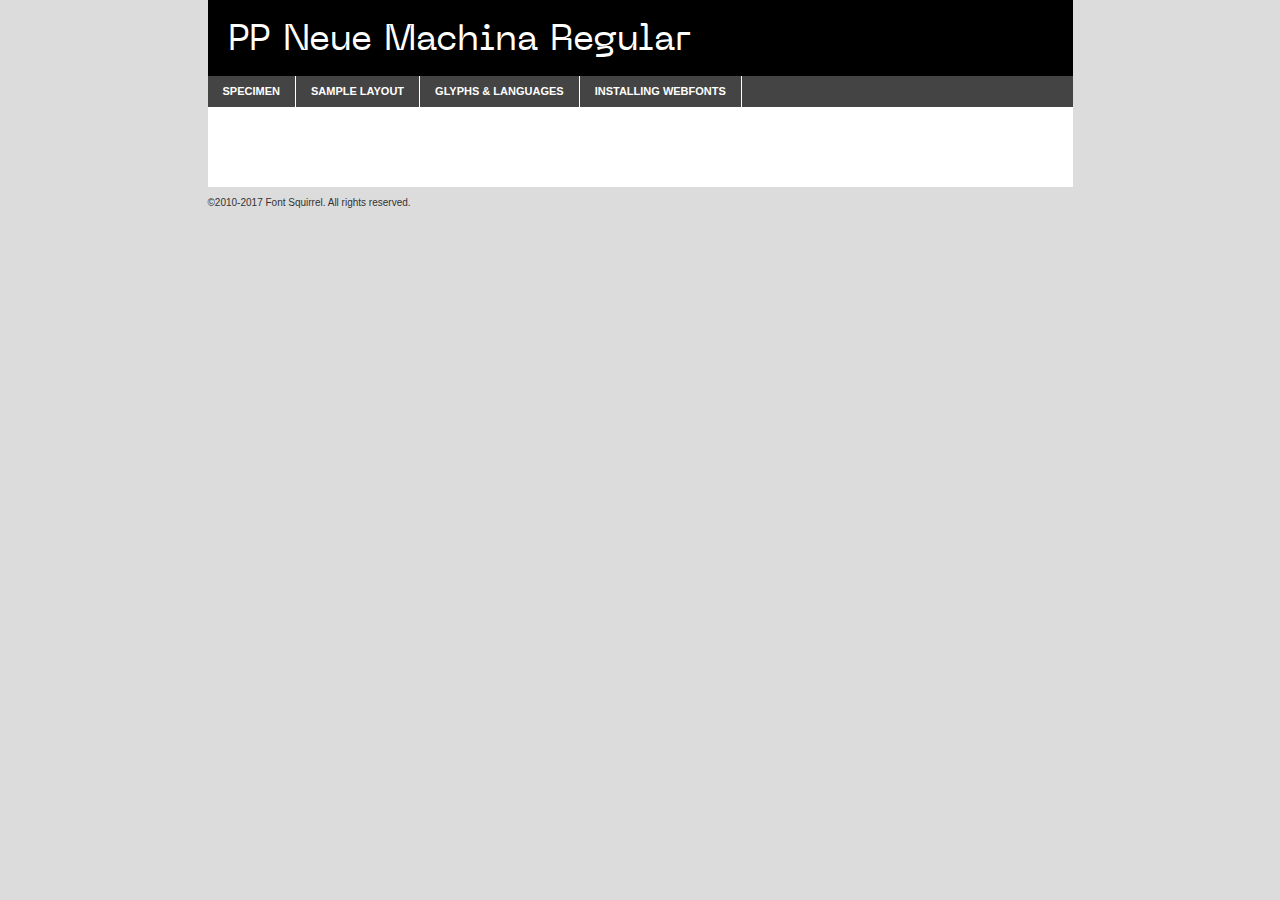
<file: fonts/ppneuemachina-regular-demo.html>
<!DOCTYPE html PUBLIC "-//W3C//DTD XHTML 1.0 Transitional//EN"
	"http://www.w3.org/TR/xhtml1/DTD/xhtml1-transitional.dtd">

<html xmlns="http://www.w3.org/1999/xhtml" xml:lang="en" lang="en">
<head>
	<meta http-equiv="Content-Type" content="text/html; charset=utf-8" />
	<script src="http://ajax.googleapis.com/ajax/libs/jquery/1.7.2/jquery.min.js" type="text/javascript" charset="utf-8"></script>
	<script type="text/javascript">
	(function($){$.fn.easyTabs=function(option){var param=jQuery.extend({fadeSpeed:"fast",defaultContent:1,activeClass:'active'},option);$(this).each(function(){var thisId="#"+this.id;if(param.defaultContent==''){param.defaultContent=1;}
	if(typeof param.defaultContent=="number")
	{var defaultTab=$(thisId+" .tabs li:eq("+(param.defaultContent-1)+") a").attr('href').substr(1);}else{var defaultTab=param.defaultContent;}
	$(thisId+" .tabs li a").each(function(){var tabToHide=$(this).attr('href').substr(1);$("#"+tabToHide).addClass('easytabs-tab-content');});hideAll();changeContent(defaultTab);function hideAll(){$(thisId+" .easytabs-tab-content").hide();}
	function changeContent(tabId){hideAll();$(thisId+" .tabs li").removeClass(param.activeClass);$(thisId+" .tabs li a[href=#"+tabId+"]").closest('li').addClass(param.activeClass);if(param.fadeSpeed!="none")
	{$(thisId+" #"+tabId).fadeIn(param.fadeSpeed);}else{$(thisId+" #"+tabId).show();}}
	$(thisId+" .tabs li").click(function(){var tabId=$(this).find('a').attr('href').substr(1);changeContent(tabId);return false;});});}})(jQuery);
	</script>
	<link rel="stylesheet" href="specimen_files/specimen_stylesheet.css" type="text/css" charset="utf-8" />
	<link rel="stylesheet" href="stylesheet.css" type="text/css" charset="utf-8" />

	<style type="text/css">
					body{
				font-family: 'pp_neue_machinaregular';
							}
		</style>

	<title>PP Neue Machina Regular Specimen</title>
	
	
	<script type="text/javascript" charset="utf-8">
		$(document).ready(function() {
			$('#container').easyTabs({defaultContent:1});
		});
	</script>
</head>

<body>
<div id="container">
	<div id="header">
		PP Neue Machina Regular	</div>
	<ul class="tabs">
		<li><a href="#specimen">Specimen</a></li>
		<li><a href="#layout">Sample Layout</a></li>
				<li><a href="#glyphs">Glyphs &amp; Languages</a></li>
		<li><a href="#installing">Installing Webfonts</a></li>
		
	</ul>
	
	<div id="main_content">

		
			<div id="specimen">
		
				<div class="section">
					<div class="grid12 firstcol">
						<div class="huge">AaBb</div>
					</div>
				</div>
		
				<div class="section">
					<div class="glyph_range">A&#x200B;B&#x200b;C&#x200b;D&#x200b;E&#x200b;F&#x200b;G&#x200b;H&#x200b;I&#x200b;J&#x200b;K&#x200b;L&#x200b;M&#x200b;N&#x200b;O&#x200b;P&#x200b;Q&#x200b;R&#x200b;S&#x200b;T&#x200b;U&#x200b;V&#x200b;W&#x200b;X&#x200b;Y&#x200b;Z&#x200b;a&#x200b;b&#x200b;c&#x200b;d&#x200b;e&#x200b;f&#x200b;g&#x200b;h&#x200b;i&#x200b;j&#x200b;k&#x200b;l&#x200b;m&#x200b;n&#x200b;o&#x200b;p&#x200b;q&#x200b;r&#x200b;s&#x200b;t&#x200b;u&#x200b;v&#x200b;w&#x200b;x&#x200b;y&#x200b;z&#x200b;1&#x200b;2&#x200b;3&#x200b;4&#x200b;5&#x200b;6&#x200b;7&#x200b;8&#x200b;9&#x200b;0&#x200b;&amp;&#x200b;.&#x200b;,&#x200b;?&#x200b;!&#x200b;&#64;&#x200b;(&#x200b;)&#x200b;#&#x200b;$&#x200b;%&#x200b;*&#x200b;+&#x200b;-&#x200b;=&#x200b;:&#x200b;;</div>
				</div>
				<div class="section">
					<div class="grid12 firstcol">
						<table class="sample_table">
							<tr><td>10</td><td class="size10">abcdefghijklmnopqrstuvwxyzABCDEFGHIJKLMNOPQRSTUVWXYZ0123456789abcdefghijklmnopqrstuvwxyzABCDEFGHIJKLMNOPQRSTUVWXYZ0123456789abcdefghijklmnopqrstuvwxyzABCDEFGHIJKLMNOPQRSTUVWXYZ</td></tr>
							<tr><td>11</td><td class="size11">abcdefghijklmnopqrstuvwxyzABCDEFGHIJKLMNOPQRSTUVWXYZ0123456789abcdefghijklmnopqrstuvwxyzABCDEFGHIJKLMNOPQRSTUVWXYZ0123456789abcdefghijklmnopqrstuvwxyzABCDEFGHIJKLMNOPQRSTUVWXYZ</td></tr>
							<tr><td>12</td><td class="size12">abcdefghijklmnopqrstuvwxyzABCDEFGHIJKLMNOPQRSTUVWXYZ0123456789abcdefghijklmnopqrstuvwxyzABCDEFGHIJKLMNOPQRSTUVWXYZ0123456789abcdefghijklmnopqrstuvwxyzABCDEFGHIJKLMNOPQRSTUVWXYZ</td></tr>
							<tr><td>13</td><td class="size13">abcdefghijklmnopqrstuvwxyzABCDEFGHIJKLMNOPQRSTUVWXYZ0123456789abcdefghijklmnopqrstuvwxyzABCDEFGHIJKLMNOPQRSTUVWXYZ0123456789abcdefghijklmnopqrstuvwxyzABCDEFGHIJKLMNOPQRSTUVWXYZ</td></tr>
							<tr><td>14</td><td class="size14">abcdefghijklmnopqrstuvwxyzABCDEFGHIJKLMNOPQRSTUVWXYZ0123456789abcdefghijklmnopqrstuvwxyzABCDEFGHIJKLMNOPQRSTUVWXYZ0123456789abcdefghijklmnopqrstuvwxyzABCDEFGHIJKLMNOPQRSTUVWXYZ</td></tr>
							<tr><td>16</td><td class="size16">abcdefghijklmnopqrstuvwxyzABCDEFGHIJKLMNOPQRSTUVWXYZ0123456789abcdefghijklmnopqrstuvwxyzABCDEFGHIJKLMNOPQRSTUVWXYZ</td></tr>
							<tr><td>18</td><td class="size18">abcdefghijklmnopqrstuvwxyzABCDEFGHIJKLMNOPQRSTUVWXYZ0123456789abcdefghijklmnopqrstuvwxyzABCDEFGHIJKLMNOPQRSTUVWXYZ</td></tr>
							<tr><td>20</td><td class="size20">abcdefghijklmnopqrstuvwxyzABCDEFGHIJKLMNOPQRSTUVWXYZ0123456789abcdefghijklmnopqrstuvwxyzABCDEFGHIJKLMNOPQRSTUVWXYZ</td></tr>
							<tr><td>24</td><td class="size24">abcdefghijklmnopqrstuvwxyzABCDEFGHIJKLMNOPQRSTUVWXYZ0123456789abcdefghijklmnopqrstuvwxyzABCDEFGHIJKLMNOPQRSTUVWXYZ</td></tr>
							<tr><td>30</td><td class="size30">abcdefghijklmnopqrstuvwxyzABCDEFGHIJKLMNOPQRSTUVWXYZ0123456789abcdefghijklmnopqrstuvwxyzABCDEFGHIJKLMNOPQRSTUVWXYZ</td></tr>
							<tr><td>36</td><td class="size36">abcdefghijklmnopqrstuvwxyzABCDEFGHIJKLMNOPQRSTUVWXYZ0123456789abcdefghijklmnopqrstuvwxyzABCDEFGHIJKLMNOPQRSTUVWXYZ</td></tr>
							<tr><td>48</td><td class="size48">abcdefghijklmnopqrstuvwxyzABCDEFGHIJKLMNOPQRSTUVWXYZ0123456789abcdefghijklmnopqrstuvwxyzABCDEFGHIJKLMNOPQRSTUVWXYZ</td></tr>
							<tr><td>60</td><td class="size60">abcdefghijklmnopqrstuvwxyzABCDEFGHIJKLMNOPQRSTUVWXYZ0123456789abcdefghijklmnopqrstuvwxyzABCDEFGHIJKLMNOPQRSTUVWXYZ</td></tr>
							<tr><td>72</td><td class="size72">abcdefghijklmnopqrstuvwxyzABCDEFGHIJKLMNOPQRSTUVWXYZ0123456789abcdefghijklmnopqrstuvwxyzABCDEFGHIJKLMNOPQRSTUVWXYZ</td></tr>
							<tr><td>90</td><td class="size90">abcdefghijklmnopqrstuvwxyzABCDEFGHIJKLMNOPQRSTUVWXYZ0123456789abcdefghijklmnopqrstuvwxyzABCDEFGHIJKLMNOPQRSTUVWXYZ</td></tr>
						</table>
				
					</div>
			
				</div>
		
		
		
								<div class="section" id="bodycomparison">


										<div id="xheight">
				<div class="fontbody">&#x25FC;&#x25FC;&#x25FC;&#x25FC;&#x25FC;&#x25FC;&#x25FC;&#x25FC;&#x25FC;&#x25FC;&#x25FC;&#x25FC;&#x25FC;&#x25FC;&#x25FC;&#x25FC;&#x25FC;&#x25FC;&#x25FC;&#x25FC;&#x25FC;&#x25FC;&#x25FC;&#x25FC;&#x25FC;&#x25FC;&#x25FC;&#x25FC;&#x25FC;&#x25FC;&#x25FC;&#x25FC;&#x25FC;&#x25FC;&#x25FC;&#x25FC;&#x25FC;&#x25FC;&#x25FC;&#x25FC;&#x25FC;&#x25FC;&#x25FC;&#x25FC;&#x25FC;&#x25FC;&#x25FC;&#x25FC;&#x25FC;&#x25FC;&#x25FC;&#x25FC;&#x25FC;&#x25FC;&#x25FC;&#x25FC;&#x25FC;&#x25FC;&#x25FC;&#x25FC;&#x25FC;&#x25FC;&#x25FC;&#x25FC;&#x25FC;&#x25FC;&#x25FC;&#x25FC;&#x25FC;&#x25FC;&#x25FC;&#x25FC;&#x25FC;&#x25FC;&#x25FC;&#x25FC;&#x25FC;&#x25FC;&#x25FC;&#x25FC;&#x25FC;&#x25FC;&#x25FC;&#x25FC;&#x25FC;&#x25FC;&#x25FC;&#x25FC;&#x25FC;&#x25FC;&#x25FC;&#x25FC;&#x25FC;&#x25FC;&#x25FC;&#x25FC;&#x25FC;&#x25FC;&#x25FC;body</div><div class="arialbody">body</div><div class="verdanabody">body</div><div class="georgiabody">body</div></div>
										<div class="fontbody" style="z-index:1">
											body<span>PP Neue Machina Regular</span>
										</div>
										<div class="arialbody" style="z-index:1">
											body<span>Arial</span>
										</div>
										<div class="verdanabody" style="z-index:1">
											body<span>Verdana</span>
										</div>
										<div class="georgiabody" style="z-index:1">
											body<span>Georgia</span>
										</div>



								</div>
		
		
				<div class="section psample psample_row1" id="">
					
					<div class="grid2 firstcol">
						<p class="size10"><span>10.</span>Aenean lacinia bibendum nulla sed consectetur. Fusce dapibus, tellus ac cursus commodo, tortor mauris condimentum nibh, ut fermentum massa justo sit amet risus. Nullam id dolor id nibh ultricies vehicula ut id elit. Cum sociis natoque penatibus et magnis dis parturient montes, nascetur ridiculus mus. Nulla vitae elit libero, a pharetra augue.</p>
			
					</div>
					<div class="grid3">
						<p class="size11"><span>11.</span>Aenean lacinia bibendum nulla sed consectetur. Fusce dapibus, tellus ac cursus commodo, tortor mauris condimentum nibh, ut fermentum massa justo sit amet risus. Nullam id dolor id nibh ultricies vehicula ut id elit. Cum sociis natoque penatibus et magnis dis parturient montes, nascetur ridiculus mus. Nulla vitae elit libero, a pharetra augue.</p>
			
					</div>
					<div class="grid3">
						<p class="size12"><span>12.</span>Aenean lacinia bibendum nulla sed consectetur. Fusce dapibus, tellus ac cursus commodo, tortor mauris condimentum nibh, ut fermentum massa justo sit amet risus. Nullam id dolor id nibh ultricies vehicula ut id elit. Cum sociis natoque penatibus et magnis dis parturient montes, nascetur ridiculus mus. Nulla vitae elit libero, a pharetra augue.</p>
			
					</div>
					<div class="grid4">
						<p class="size13"><span>13.</span>Aenean lacinia bibendum nulla sed consectetur. Fusce dapibus, tellus ac cursus commodo, tortor mauris condimentum nibh, ut fermentum massa justo sit amet risus. Nullam id dolor id nibh ultricies vehicula ut id elit. Cum sociis natoque penatibus et magnis dis parturient montes, nascetur ridiculus mus. Nulla vitae elit libero, a pharetra augue.</p>
			
					</div>
					<div class="white_blend"></div>
					
				</div>
				<div class="section psample psample_row2" id="">
					<div class="grid3 firstcol">
						<p class="size14"><span>14.</span>Aenean lacinia bibendum nulla sed consectetur. Fusce dapibus, tellus ac cursus commodo, tortor mauris condimentum nibh, ut fermentum massa justo sit amet risus. Nullam id dolor id nibh ultricies vehicula ut id elit. Cum sociis natoque penatibus et magnis dis parturient montes, nascetur ridiculus mus. Nulla vitae elit libero, a pharetra augue.</p>
			
					</div>
					<div class="grid4">
						<p class="size16"><span>16.</span>Aenean lacinia bibendum nulla sed consectetur. Fusce dapibus, tellus ac cursus commodo, tortor mauris condimentum nibh, ut fermentum massa justo sit amet risus. Nullam id dolor id nibh ultricies vehicula ut id elit. Cum sociis natoque penatibus et magnis dis parturient montes, nascetur ridiculus mus. Nulla vitae elit libero, a pharetra augue.</p>
			
					</div>
					<div class="grid5">
						<p class="size18"><span>18.</span>Aenean lacinia bibendum nulla sed consectetur. Fusce dapibus, tellus ac cursus commodo, tortor mauris condimentum nibh, ut fermentum massa justo sit amet risus. Nullam id dolor id nibh ultricies vehicula ut id elit. Cum sociis natoque penatibus et magnis dis parturient montes, nascetur ridiculus mus. Nulla vitae elit libero, a pharetra augue.</p>
			
					</div>

					<div class="white_blend"></div>

				</div>
				
				<div class="section psample psample_row3" id="">
					<div class="grid5 firstcol">
						<p class="size20"><span>20.</span>Aenean lacinia bibendum nulla sed consectetur. Fusce dapibus, tellus ac cursus commodo, tortor mauris condimentum nibh, ut fermentum massa justo sit amet risus. Nullam id dolor id nibh ultricies vehicula ut id elit. Cum sociis natoque penatibus et magnis dis parturient montes, nascetur ridiculus mus. Nulla vitae elit libero, a pharetra augue.</p>
					</div>
					<div class="grid7">
						<p class="size24"><span>24.</span>Aenean lacinia bibendum nulla sed consectetur. Fusce dapibus, tellus ac cursus commodo, tortor mauris condimentum nibh, ut fermentum massa justo sit amet risus. Nullam id dolor id nibh ultricies vehicula ut id elit. Cum sociis natoque penatibus et magnis dis parturient montes, nascetur ridiculus mus. Nulla vitae elit libero, a pharetra augue.</p>
					</div>
					
					<div class="white_blend"></div>
					
				</div>
				
				<div class="section psample psample_row4" id="">
					<div class="grid12 firstcol">
						<p class="size30"><span>30.</span>Aenean lacinia bibendum nulla sed consectetur. Fusce dapibus, tellus ac cursus commodo, tortor mauris condimentum nibh, ut fermentum massa justo sit amet risus. Nullam id dolor id nibh ultricies vehicula ut id elit. Cum sociis natoque penatibus et magnis dis parturient montes, nascetur ridiculus mus. Nulla vitae elit libero, a pharetra augue.</p>
					</div>
					<div class="white_blend"></div>
					
				</div>
				
				
				
				<div class="section psample psample_row1 fullreverse">
					<div class="grid2 firstcol">
						<p class="size10"><span>10.</span>Aenean lacinia bibendum nulla sed consectetur. Fusce dapibus, tellus ac cursus commodo, tortor mauris condimentum nibh, ut fermentum massa justo sit amet risus. Nullam id dolor id nibh ultricies vehicula ut id elit. Cum sociis natoque penatibus et magnis dis parturient montes, nascetur ridiculus mus. Nulla vitae elit libero, a pharetra augue.</p>
			
					</div>
					<div class="grid3">
						<p class="size11"><span>11.</span>Aenean lacinia bibendum nulla sed consectetur. Fusce dapibus, tellus ac cursus commodo, tortor mauris condimentum nibh, ut fermentum massa justo sit amet risus. Nullam id dolor id nibh ultricies vehicula ut id elit. Cum sociis natoque penatibus et magnis dis parturient montes, nascetur ridiculus mus. Nulla vitae elit libero, a pharetra augue.</p>
			
					</div>
					<div class="grid3">
						<p class="size12"><span>12.</span>Aenean lacinia bibendum nulla sed consectetur. Fusce dapibus, tellus ac cursus commodo, tortor mauris condimentum nibh, ut fermentum massa justo sit amet risus. Nullam id dolor id nibh ultricies vehicula ut id elit. Cum sociis natoque penatibus et magnis dis parturient montes, nascetur ridiculus mus. Nulla vitae elit libero, a pharetra augue.</p>
			
					</div>
					<div class="grid4">
						<p class="size13"><span>13.</span>Aenean lacinia bibendum nulla sed consectetur. Fusce dapibus, tellus ac cursus commodo, tortor mauris condimentum nibh, ut fermentum massa justo sit amet risus. Nullam id dolor id nibh ultricies vehicula ut id elit. Cum sociis natoque penatibus et magnis dis parturient montes, nascetur ridiculus mus. Nulla vitae elit libero, a pharetra augue.</p>
			
					</div>
					<div class="black_blend"></div>
					
				</div>
				
				<div class="section psample psample_row2 fullreverse">
					<div class="grid3 firstcol">
						<p class="size14"><span>14.</span>Aenean lacinia bibendum nulla sed consectetur. Fusce dapibus, tellus ac cursus commodo, tortor mauris condimentum nibh, ut fermentum massa justo sit amet risus. Nullam id dolor id nibh ultricies vehicula ut id elit. Cum sociis natoque penatibus et magnis dis parturient montes, nascetur ridiculus mus. Nulla vitae elit libero, a pharetra augue.</p>
			
					</div>
					<div class="grid4">
						<p class="size16"><span>16.</span>Aenean lacinia bibendum nulla sed consectetur. Fusce dapibus, tellus ac cursus commodo, tortor mauris condimentum nibh, ut fermentum massa justo sit amet risus. Nullam id dolor id nibh ultricies vehicula ut id elit. Cum sociis natoque penatibus et magnis dis parturient montes, nascetur ridiculus mus. Nulla vitae elit libero, a pharetra augue.</p>
			
					</div>
					<div class="grid5">
						<p class="size18"><span>18.</span>Aenean lacinia bibendum nulla sed consectetur. Fusce dapibus, tellus ac cursus commodo, tortor mauris condimentum nibh, ut fermentum massa justo sit amet risus. Nullam id dolor id nibh ultricies vehicula ut id elit. Cum sociis natoque penatibus et magnis dis parturient montes, nascetur ridiculus mus. Nulla vitae elit libero, a pharetra augue.</p>
			
					</div>
					<div class="black_blend"></div>

				</div>
				
				<div class="section psample fullreverse psample_row3" id="">
					<div class="grid5 firstcol">
						<p class="size20"><span>20.</span>Aenean lacinia bibendum nulla sed consectetur. Fusce dapibus, tellus ac cursus commodo, tortor mauris condimentum nibh, ut fermentum massa justo sit amet risus. Nullam id dolor id nibh ultricies vehicula ut id elit. Cum sociis natoque penatibus et magnis dis parturient montes, nascetur ridiculus mus. Nulla vitae elit libero, a pharetra augue.</p>
					</div>
					<div class="grid7">
						<p class="size24"><span>24.</span>Aenean lacinia bibendum nulla sed consectetur. Fusce dapibus, tellus ac cursus commodo, tortor mauris condimentum nibh, ut fermentum massa justo sit amet risus. Nullam id dolor id nibh ultricies vehicula ut id elit. Cum sociis natoque penatibus et magnis dis parturient montes, nascetur ridiculus mus. Nulla vitae elit libero, a pharetra augue.</p>
					</div>
					
					<div class="black_blend"></div>
					
				</div>
				
				<div class="section psample fullreverse psample_row4" id="" style="border-bottom: 20px #000 solid;">
					<div class="grid12 firstcol">
						<p class="size30"><span>30.</span>Aenean lacinia bibendum nulla sed consectetur. Fusce dapibus, tellus ac cursus commodo, tortor mauris condimentum nibh, ut fermentum massa justo sit amet risus. Nullam id dolor id nibh ultricies vehicula ut id elit. Cum sociis natoque penatibus et magnis dis parturient montes, nascetur ridiculus mus. Nulla vitae elit libero, a pharetra augue.</p>
					</div>
					<div class="black_blend"></div>
					
				</div>
				
				
				
				
			</div>
			
			<div id="layout">
				
				<div class="section">
					
					<div class="grid12 firstcol">
						<h1>Lorem Ipsum Dolor</h1>
						<h2>Etiam porta sem malesuada magna mollis euismod</h2>
						
						<p class="byline">By <a href="#link">Aenean Lacinia</a></p>
					</div>
				</div>
				<div class="section">
					<div class="grid8 firstcol">
						<p class="large">Donec sed odio dui. Morbi leo risus, porta ac consectetur ac, vestibulum at eros. Fusce dapibus, tellus ac cursus commodo, tortor mauris condimentum nibh, ut fermentum massa justo sit amet risus. </p>

						
						<h3>Pellentesque ornare sem</h3>

						<p>Maecenas sed diam eget risus varius blandit sit amet non magna. Maecenas faucibus mollis interdum. Donec ullamcorper nulla non metus auctor fringilla. Nullam id dolor id nibh ultricies vehicula ut id elit. Nullam id dolor id nibh ultricies vehicula ut id elit. </p>

						<p>Aenean eu leo quam. Pellentesque ornare sem lacinia quam venenatis vestibulum. Lorem ipsum dolor sit amet, consectetur adipiscing elit. Cum sociis natoque penatibus et magnis dis parturient montes, nascetur ridiculus mus. </p>

						<p>Nulla vitae elit libero, a pharetra augue. Praesent commodo cursus magna, vel scelerisque nisl consectetur et. Aenean lacinia bibendum nulla sed consectetur. </p>

						<p>Nullam quis risus eget urna mollis ornare vel eu leo. Nullam quis risus eget urna mollis ornare vel eu leo. Maecenas sed diam eget risus varius blandit sit amet non magna. Donec ullamcorper nulla non metus auctor fringilla. </p>

						<h3>Cras mattis consectetur</h3>

						<p>Aenean eu leo quam. Pellentesque ornare sem lacinia quam venenatis vestibulum. Aenean lacinia bibendum nulla sed consectetur. Integer posuere erat a ante venenatis dapibus posuere velit aliquet. Cras mattis consectetur purus sit amet fermentum. </p>

						<p>Nullam id dolor id nibh ultricies vehicula ut id elit. Nullam quis risus eget urna mollis ornare vel eu leo. Cras mattis consectetur purus sit amet fermentum.</p>
					</div>
					
					<div class="grid4 sidebar">
						
						<div class="box reverse">
							<p class="last">Nullam quis risus eget urna mollis ornare vel eu leo. Donec ullamcorper nulla non metus auctor fringilla. Cras mattis consectetur purus sit amet fermentum. Sed posuere consectetur est at lobortis. Lorem ipsum dolor sit amet, consectetur adipiscing elit. </p>
						</div>
						
						<p class="caption">Maecenas sed diam eget risus varius.</p>

						<p>Vestibulum id ligula porta felis euismod semper. Integer posuere erat a ante venenatis dapibus posuere velit aliquet. Vestibulum id ligula porta felis euismod semper. Sed posuere consectetur est at lobortis. Maecenas sed diam eget risus varius blandit sit amet non magna. Fusce dapibus, tellus ac cursus commodo, tortor mauris condimentum nibh, ut fermentum massa justo sit amet risus. </p>

					

						<p>Duis mollis, est non commodo luctus, nisi erat porttitor ligula, eget lacinia odio sem nec elit. Aenean lacinia bibendum nulla sed consectetur. Vivamus sagittis lacus vel augue laoreet rutrum faucibus dolor auctor. Aenean lacinia bibendum nulla sed consectetur. Nullam quis risus eget urna mollis ornare vel eu leo. </p>

						<p>Praesent commodo cursus magna, vel scelerisque nisl consectetur et. Donec ullamcorper nulla non metus auctor fringilla. Maecenas faucibus mollis interdum. Fusce dapibus, tellus ac cursus commodo, tortor mauris condimentum nibh, ut fermentum massa justo sit amet risus. </p>

					</div>
				</div>
				
			</div>


			



		<div id="glyphs">
			<div class="section">
				<div class="grid12 firstcol">
			
				<h1>Language Support</h1>
				<p>The subset of PP Neue Machina Regular in this kit supports the following languages:<br />
			
					Albanian, Basque, Breton, Chamorro, Danish, Dutch, English, Faroese, Finnish, French, Frisian, Galician, German, Icelandic, Italian, Malagasy, Norwegian, Portuguese, Spanish, Alsatian, Aragonese, Arapaho, Arrernte, Asturian, Aymara, Bislama, Cebuano, Corsican, Fijian, French_creole, Genoese, Gilbertese, Greenlandic, Haitian_creole, Hiligaynon, Hmong, Hopi, Ibanag, Iloko_ilokano, Indonesian, Interglossa_glosa, Interlingua, Irish_gaelic, Jerriais, Lojban, Lombard, Luxembourgeois, Manx, Mohawk, Norfolk_pitcairnese, Occitan, Oromo, Pangasinan, Papiamento, Piedmontese, Potawatomi, Rhaeto-romance, Romansh, Rotokas, Sami_lule, Samoan, Sardinian, Scots_gaelic, Seychelles_creole, Shona, Sicilian, Somali, Southern_ndebele, Swahili, Swati_swazi, Tagalog_filipino_pilipino, Tetum, Tok_pisin, Uyghur_latinized, Volapuk, Walloon, Warlpiri, Xhosa, Yapese, Zulu, Latinbasic, Ubasic, Demo				</p>
				<h1>Glyph Chart</h1>
				<p>The subset of PP Neue Machina Regular in this kit includes all the glyphs listed below. Unicode entities are included above each glyph to help you insert individual characters into your layout.</p>
				<div id="glyph_chart">
			
																				 <div><p>&amp;#32;</p>&#32;</div>
																				 <div><p>&amp;#33;</p>&#33;</div>
																				 <div><p>&amp;#34;</p>&#34;</div>
																				 <div><p>&amp;#35;</p>&#35;</div>
																				 <div><p>&amp;#36;</p>&#36;</div>
																				 <div><p>&amp;#37;</p>&#37;</div>
																				 <div><p>&amp;#38;</p>&#38;</div>
																				 <div><p>&amp;#39;</p>&#39;</div>
																				 <div><p>&amp;#40;</p>&#40;</div>
																				 <div><p>&amp;#41;</p>&#41;</div>
																				 <div><p>&amp;#42;</p>&#42;</div>
																				 <div><p>&amp;#43;</p>&#43;</div>
																				 <div><p>&amp;#44;</p>&#44;</div>
																				 <div><p>&amp;#45;</p>&#45;</div>
																				 <div><p>&amp;#46;</p>&#46;</div>
																				 <div><p>&amp;#47;</p>&#47;</div>
																				 <div><p>&amp;#48;</p>&#48;</div>
																				 <div><p>&amp;#49;</p>&#49;</div>
																				 <div><p>&amp;#50;</p>&#50;</div>
																				 <div><p>&amp;#51;</p>&#51;</div>
																				 <div><p>&amp;#52;</p>&#52;</div>
																				 <div><p>&amp;#53;</p>&#53;</div>
																				 <div><p>&amp;#54;</p>&#54;</div>
																				 <div><p>&amp;#55;</p>&#55;</div>
																				 <div><p>&amp;#56;</p>&#56;</div>
																				 <div><p>&amp;#57;</p>&#57;</div>
																				 <div><p>&amp;#58;</p>&#58;</div>
																				 <div><p>&amp;#59;</p>&#59;</div>
																				 <div><p>&amp;#60;</p>&#60;</div>
																				 <div><p>&amp;#61;</p>&#61;</div>
																				 <div><p>&amp;#62;</p>&#62;</div>
																				 <div><p>&amp;#63;</p>&#63;</div>
																				 <div><p>&amp;#64;</p>&#64;</div>
																				 <div><p>&amp;#65;</p>&#65;</div>
																				 <div><p>&amp;#66;</p>&#66;</div>
																				 <div><p>&amp;#67;</p>&#67;</div>
																				 <div><p>&amp;#68;</p>&#68;</div>
																				 <div><p>&amp;#69;</p>&#69;</div>
																				 <div><p>&amp;#70;</p>&#70;</div>
																				 <div><p>&amp;#71;</p>&#71;</div>
																				 <div><p>&amp;#72;</p>&#72;</div>
																				 <div><p>&amp;#73;</p>&#73;</div>
																				 <div><p>&amp;#74;</p>&#74;</div>
																				 <div><p>&amp;#75;</p>&#75;</div>
																				 <div><p>&amp;#76;</p>&#76;</div>
																				 <div><p>&amp;#77;</p>&#77;</div>
																				 <div><p>&amp;#78;</p>&#78;</div>
																				 <div><p>&amp;#79;</p>&#79;</div>
																				 <div><p>&amp;#80;</p>&#80;</div>
																				 <div><p>&amp;#81;</p>&#81;</div>
																				 <div><p>&amp;#82;</p>&#82;</div>
																				 <div><p>&amp;#83;</p>&#83;</div>
																				 <div><p>&amp;#84;</p>&#84;</div>
																				 <div><p>&amp;#85;</p>&#85;</div>
																				 <div><p>&amp;#86;</p>&#86;</div>
																				 <div><p>&amp;#87;</p>&#87;</div>
																				 <div><p>&amp;#88;</p>&#88;</div>
																				 <div><p>&amp;#89;</p>&#89;</div>
																				 <div><p>&amp;#90;</p>&#90;</div>
																				 <div><p>&amp;#91;</p>&#91;</div>
																				 <div><p>&amp;#92;</p>&#92;</div>
																				 <div><p>&amp;#93;</p>&#93;</div>
																				 <div><p>&amp;#94;</p>&#94;</div>
																				 <div><p>&amp;#95;</p>&#95;</div>
																				 <div><p>&amp;#96;</p>&#96;</div>
																				 <div><p>&amp;#97;</p>&#97;</div>
																				 <div><p>&amp;#98;</p>&#98;</div>
																				 <div><p>&amp;#99;</p>&#99;</div>
																				 <div><p>&amp;#100;</p>&#100;</div>
																				 <div><p>&amp;#101;</p>&#101;</div>
																				 <div><p>&amp;#102;</p>&#102;</div>
																				 <div><p>&amp;#103;</p>&#103;</div>
																				 <div><p>&amp;#104;</p>&#104;</div>
																				 <div><p>&amp;#105;</p>&#105;</div>
																				 <div><p>&amp;#106;</p>&#106;</div>
																				 <div><p>&amp;#107;</p>&#107;</div>
																				 <div><p>&amp;#108;</p>&#108;</div>
																				 <div><p>&amp;#109;</p>&#109;</div>
																				 <div><p>&amp;#110;</p>&#110;</div>
																				 <div><p>&amp;#111;</p>&#111;</div>
																				 <div><p>&amp;#112;</p>&#112;</div>
																				 <div><p>&amp;#113;</p>&#113;</div>
																				 <div><p>&amp;#114;</p>&#114;</div>
																				 <div><p>&amp;#115;</p>&#115;</div>
																				 <div><p>&amp;#116;</p>&#116;</div>
																				 <div><p>&amp;#117;</p>&#117;</div>
																				 <div><p>&amp;#118;</p>&#118;</div>
																				 <div><p>&amp;#119;</p>&#119;</div>
																				 <div><p>&amp;#120;</p>&#120;</div>
																				 <div><p>&amp;#121;</p>&#121;</div>
																				 <div><p>&amp;#122;</p>&#122;</div>
																				 <div><p>&amp;#123;</p>&#123;</div>
																				 <div><p>&amp;#124;</p>&#124;</div>
																				 <div><p>&amp;#125;</p>&#125;</div>
																				 <div><p>&amp;#126;</p>&#126;</div>
																				 <div><p>&amp;#160;</p>&#160;</div>
																				 <div><p>&amp;#161;</p>&#161;</div>
																				 <div><p>&amp;#162;</p>&#162;</div>
																				 <div><p>&amp;#163;</p>&#163;</div>
																				 <div><p>&amp;#164;</p>&#164;</div>
																				 <div><p>&amp;#165;</p>&#165;</div>
																				 <div><p>&amp;#166;</p>&#166;</div>
																				 <div><p>&amp;#167;</p>&#167;</div>
																				 <div><p>&amp;#168;</p>&#168;</div>
																				 <div><p>&amp;#169;</p>&#169;</div>
																				 <div><p>&amp;#171;</p>&#171;</div>
																				 <div><p>&amp;#172;</p>&#172;</div>
																				 <div><p>&amp;#173;</p>&#173;</div>
																				 <div><p>&amp;#174;</p>&#174;</div>
																				 <div><p>&amp;#175;</p>&#175;</div>
																				 <div><p>&amp;#176;</p>&#176;</div>
																				 <div><p>&amp;#177;</p>&#177;</div>
																				 <div><p>&amp;#180;</p>&#180;</div>
																				 <div><p>&amp;#182;</p>&#182;</div>
																				 <div><p>&amp;#183;</p>&#183;</div>
																				 <div><p>&amp;#184;</p>&#184;</div>
																				 <div><p>&amp;#187;</p>&#187;</div>
																				 <div><p>&amp;#188;</p>&#188;</div>
																				 <div><p>&amp;#189;</p>&#189;</div>
																				 <div><p>&amp;#190;</p>&#190;</div>
																				 <div><p>&amp;#191;</p>&#191;</div>
																				 <div><p>&amp;#192;</p>&#192;</div>
																				 <div><p>&amp;#193;</p>&#193;</div>
																				 <div><p>&amp;#194;</p>&#194;</div>
																				 <div><p>&amp;#195;</p>&#195;</div>
																				 <div><p>&amp;#196;</p>&#196;</div>
																				 <div><p>&amp;#197;</p>&#197;</div>
																				 <div><p>&amp;#198;</p>&#198;</div>
																				 <div><p>&amp;#199;</p>&#199;</div>
																				 <div><p>&amp;#200;</p>&#200;</div>
																				 <div><p>&amp;#201;</p>&#201;</div>
																				 <div><p>&amp;#202;</p>&#202;</div>
																				 <div><p>&amp;#203;</p>&#203;</div>
																				 <div><p>&amp;#204;</p>&#204;</div>
																				 <div><p>&amp;#205;</p>&#205;</div>
																				 <div><p>&amp;#206;</p>&#206;</div>
																				 <div><p>&amp;#207;</p>&#207;</div>
																				 <div><p>&amp;#208;</p>&#208;</div>
																				 <div><p>&amp;#209;</p>&#209;</div>
																				 <div><p>&amp;#210;</p>&#210;</div>
																				 <div><p>&amp;#211;</p>&#211;</div>
																				 <div><p>&amp;#212;</p>&#212;</div>
																				 <div><p>&amp;#213;</p>&#213;</div>
																				 <div><p>&amp;#214;</p>&#214;</div>
																				 <div><p>&amp;#215;</p>&#215;</div>
																				 <div><p>&amp;#216;</p>&#216;</div>
																				 <div><p>&amp;#217;</p>&#217;</div>
																				 <div><p>&amp;#218;</p>&#218;</div>
																				 <div><p>&amp;#219;</p>&#219;</div>
																				 <div><p>&amp;#220;</p>&#220;</div>
																				 <div><p>&amp;#221;</p>&#221;</div>
																				 <div><p>&amp;#222;</p>&#222;</div>
																				 <div><p>&amp;#223;</p>&#223;</div>
																				 <div><p>&amp;#224;</p>&#224;</div>
																				 <div><p>&amp;#225;</p>&#225;</div>
																				 <div><p>&amp;#226;</p>&#226;</div>
																				 <div><p>&amp;#227;</p>&#227;</div>
																				 <div><p>&amp;#228;</p>&#228;</div>
																				 <div><p>&amp;#229;</p>&#229;</div>
																				 <div><p>&amp;#230;</p>&#230;</div>
																				 <div><p>&amp;#231;</p>&#231;</div>
																				 <div><p>&amp;#232;</p>&#232;</div>
																				 <div><p>&amp;#233;</p>&#233;</div>
																				 <div><p>&amp;#234;</p>&#234;</div>
																				 <div><p>&amp;#235;</p>&#235;</div>
																				 <div><p>&amp;#236;</p>&#236;</div>
																				 <div><p>&amp;#237;</p>&#237;</div>
																				 <div><p>&amp;#238;</p>&#238;</div>
																				 <div><p>&amp;#239;</p>&#239;</div>
																				 <div><p>&amp;#240;</p>&#240;</div>
																				 <div><p>&amp;#241;</p>&#241;</div>
																				 <div><p>&amp;#242;</p>&#242;</div>
																				 <div><p>&amp;#243;</p>&#243;</div>
																				 <div><p>&amp;#244;</p>&#244;</div>
																				 <div><p>&amp;#245;</p>&#245;</div>
																				 <div><p>&amp;#246;</p>&#246;</div>
																				 <div><p>&amp;#247;</p>&#247;</div>
																				 <div><p>&amp;#248;</p>&#248;</div>
																				 <div><p>&amp;#249;</p>&#249;</div>
																				 <div><p>&amp;#250;</p>&#250;</div>
																				 <div><p>&amp;#251;</p>&#251;</div>
																				 <div><p>&amp;#252;</p>&#252;</div>
																				 <div><p>&amp;#253;</p>&#253;</div>
																				 <div><p>&amp;#254;</p>&#254;</div>
																				 <div><p>&amp;#255;</p>&#255;</div>
																				 <div><p>&amp;#338;</p>&#338;</div>
																				 <div><p>&amp;#339;</p>&#339;</div>
																				 <div><p>&amp;#376;</p>&#376;</div>
																				 <div><p>&amp;#710;</p>&#710;</div>
																				 <div><p>&amp;#732;</p>&#732;</div>
																				 <div><p>&amp;#8192;</p>&#8192;</div>
																				 <div><p>&amp;#8193;</p>&#8193;</div>
																				 <div><p>&amp;#8194;</p>&#8194;</div>
																				 <div><p>&amp;#8195;</p>&#8195;</div>
																				 <div><p>&amp;#8196;</p>&#8196;</div>
																				 <div><p>&amp;#8197;</p>&#8197;</div>
																				 <div><p>&amp;#8198;</p>&#8198;</div>
																				 <div><p>&amp;#8199;</p>&#8199;</div>
																				 <div><p>&amp;#8200;</p>&#8200;</div>
																				 <div><p>&amp;#8201;</p>&#8201;</div>
																				 <div><p>&amp;#8202;</p>&#8202;</div>
																				 <div><p>&amp;#8208;</p>&#8208;</div>
																				 <div><p>&amp;#8209;</p>&#8209;</div>
																				 <div><p>&amp;#8210;</p>&#8210;</div>
																				 <div><p>&amp;#8211;</p>&#8211;</div>
																				 <div><p>&amp;#8212;</p>&#8212;</div>
																				 <div><p>&amp;#8216;</p>&#8216;</div>
																				 <div><p>&amp;#8217;</p>&#8217;</div>
																				 <div><p>&amp;#8218;</p>&#8218;</div>
																				 <div><p>&amp;#8220;</p>&#8220;</div>
																				 <div><p>&amp;#8221;</p>&#8221;</div>
																				 <div><p>&amp;#8222;</p>&#8222;</div>
																				 <div><p>&amp;#8226;</p>&#8226;</div>
																				 <div><p>&amp;#8230;</p>&#8230;</div>
																				 <div><p>&amp;#8239;</p>&#8239;</div>
																				 <div><p>&amp;#8249;</p>&#8249;</div>
																				 <div><p>&amp;#8250;</p>&#8250;</div>
																				 <div><p>&amp;#8287;</p>&#8287;</div>
																				 <div><p>&amp;#8364;</p>&#8364;</div>
																				 <div><p>&amp;#8482;</p>&#8482;</div>
																				 <div><p>&amp;#9724;</p>&#9724;</div>
																				 <div><p>&amp;#64257;</p>&#64257;</div>
																				 <div><p>&amp;#64259;</p>&#64259;</div>
																																																</div>	
				</div>
		
		
			</div>
		</div>
		
		
		<div id="specs">
			
		</div>
	
		<div id="installing">
			<div class="section">
				<div class="grid7 firstcol">
					<h1>Installing Webfonts</h1>
					
					<p>Webfonts are supported by all major browser platforms but not all in the same way. There are currently four different font formats that must be included in order to target all browsers. This includes TTF, WOFF, EOT and SVG.</p>
					
					<h2>1. Upload your webfonts</h2>
					<p>You must upload your webfont kit to your website. They should be in or near the same directory as your CSS files.</p>
					
					<h2>2. Include the webfont stylesheet</h2>
					<p>A special CSS @font-face declaration helps the various browsers select the appropriate font it needs without causing you a bunch of headaches. Learn more about this syntax by reading the <a href="https://www.fontspring.com/blog/further-hardening-of-the-bulletproof-syntax">Fontspring blog post</a> about it. The code for it is as follows:</p>


<code>
@font-face{ 
	font-family: 'MyWebFont';
	src: url('WebFont.eot');
	src: url('WebFont.eot?#iefix') format('embedded-opentype'),
	     url('WebFont.woff') format('woff'),
	     url('WebFont.ttf') format('truetype'),
	     url('WebFont.svg#webfont') format('svg');
}
</code>

	<p>We've already gone ahead and generated the code for you. All you have to do is link to the stylesheet in your HTML, like this:</p>
	<code>&lt;link rel=&quot;stylesheet&quot; href=&quot;stylesheet.css&quot; type=&quot;text/css&quot; charset=&quot;utf-8&quot; /&gt;</code>

					<h2>3. Modify your own stylesheet</h2>
					<p>To take advantage of your new fonts, you must tell your stylesheet to use them. Look at the original @font-face declaration above and find the property called "font-family." The name linked there will be what you use to reference the font. Prepend that webfont name to the font stack in the "font-family" property, inside the selector you want to change. For example:</p>
<code>p { font-family: 'WebFont', Arial, sans-serif; }</code>

<h2>4. Test</h2>
<p>Getting webfonts to work cross-browser <em>can</em> be tricky. Use the information in the sidebar to help you if you find that fonts aren't loading in a particular browser.</p>
				</div>
				
				<div class="grid5 sidebar">
					<div class="box">
						<h2>Troubleshooting<br />Font-Face Problems</h2>
						<p>Having trouble getting your webfonts to load in your new website? Here are some tips to sort out what might be the problem.</p>

						<h3>Fonts not showing in any browser</h3>

						<p>This sounds like you need to work on the plumbing. You either did not upload the fonts to the correct directory, or you did not link the fonts properly in the CSS. If you've confirmed that all this is correct and you still have a problem, take a look at your .htaccess file and see if requests are getting intercepted.</p>

						<h3>Fonts not loading in iPhone or iPad</h3>

						<p>The most common problem here is that you are serving the fonts from an IIS server. IIS refuses to serve files that have unknown MIME types. If that is the case, you must set the MIME type for SVG to "image/svg+xml" in the server settings. Follow these instructions from Microsoft if you need help.</p>

						<h3>Fonts not loading in Firefox</h3>

						<p>The primary reason for this failure? You are still using a version Firefox older than 3.5. So upgrade already! If that isn't it, then you are very likely serving fonts from a different domain. Firefox requires that all font assets be served from the same domain. Lastly it is possible that you need to add WOFF to your list of MIME types (if you are serving via IIS.)</p>

						<h3>Fonts not loading in IE</h3>

						<p>Are you looking at Internet Explorer on an actual Windows machine or are you cheating by using a service like Adobe BrowserLab? Many of these screenshot services do not render @font-face for IE. Best to test it on a real machine.</p>

						<h3>Fonts not loading in IE9</h3>

						<p>IE9, like Firefox, requires that fonts be served from the same domain as the website. Make sure that is the case.</p>
					</div>
				</div>
			</div>
			
		</div>
	
	</div>
	<div id="footer">
		<p>&copy;2010-2017 Font Squirrel. All rights reserved.</p>
	</div>
</div>
</body>
</html>
</file>
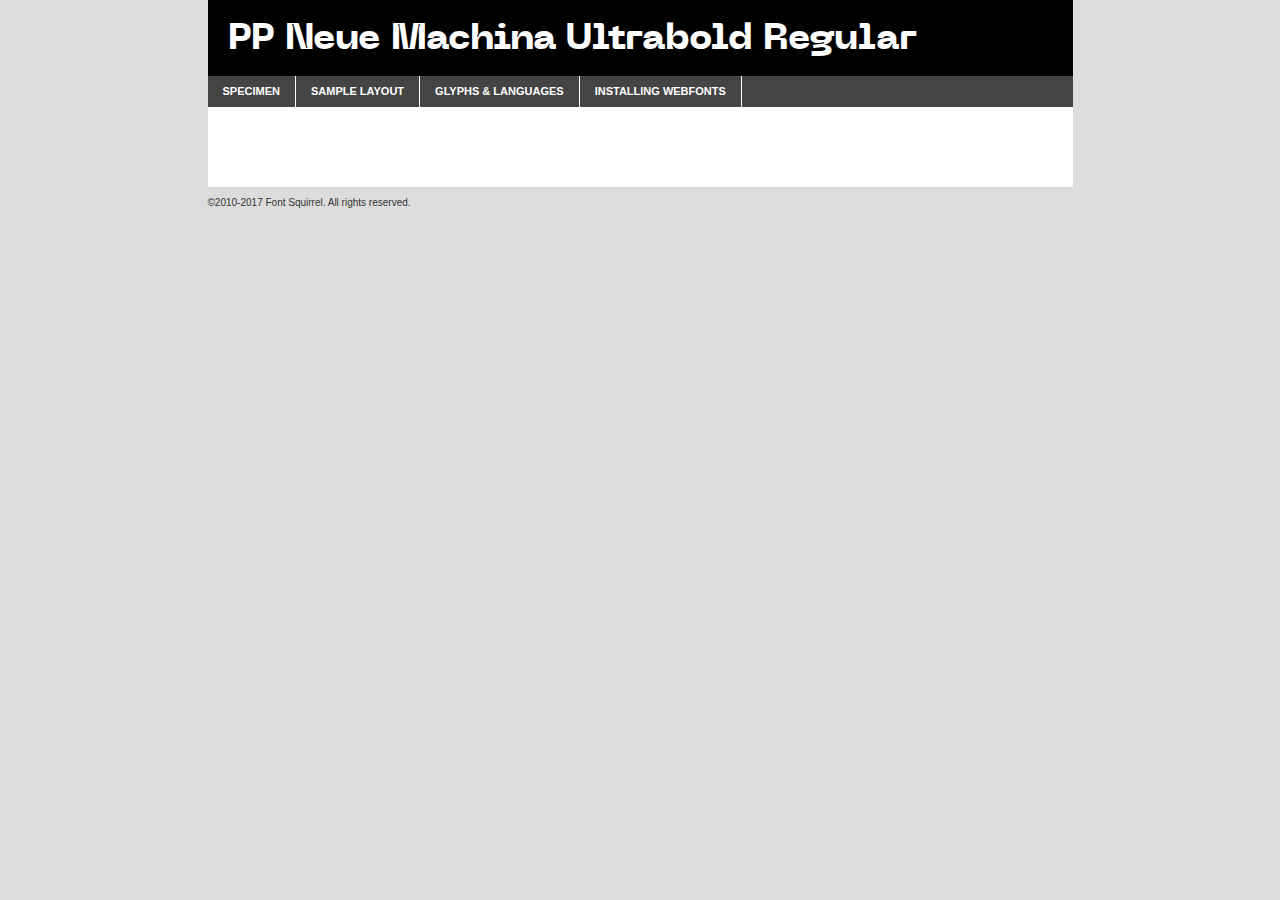
<file: fonts/ppneuemachina-ultrabold-demo.html>
<!DOCTYPE html PUBLIC "-//W3C//DTD XHTML 1.0 Transitional//EN"
	"http://www.w3.org/TR/xhtml1/DTD/xhtml1-transitional.dtd">

<html xmlns="http://www.w3.org/1999/xhtml" xml:lang="en" lang="en">
<head>
	<meta http-equiv="Content-Type" content="text/html; charset=utf-8" />
	<script src="http://ajax.googleapis.com/ajax/libs/jquery/1.7.2/jquery.min.js" type="text/javascript" charset="utf-8"></script>
	<script type="text/javascript">
	(function($){$.fn.easyTabs=function(option){var param=jQuery.extend({fadeSpeed:"fast",defaultContent:1,activeClass:'active'},option);$(this).each(function(){var thisId="#"+this.id;if(param.defaultContent==''){param.defaultContent=1;}
	if(typeof param.defaultContent=="number")
	{var defaultTab=$(thisId+" .tabs li:eq("+(param.defaultContent-1)+") a").attr('href').substr(1);}else{var defaultTab=param.defaultContent;}
	$(thisId+" .tabs li a").each(function(){var tabToHide=$(this).attr('href').substr(1);$("#"+tabToHide).addClass('easytabs-tab-content');});hideAll();changeContent(defaultTab);function hideAll(){$(thisId+" .easytabs-tab-content").hide();}
	function changeContent(tabId){hideAll();$(thisId+" .tabs li").removeClass(param.activeClass);$(thisId+" .tabs li a[href=#"+tabId+"]").closest('li').addClass(param.activeClass);if(param.fadeSpeed!="none")
	{$(thisId+" #"+tabId).fadeIn(param.fadeSpeed);}else{$(thisId+" #"+tabId).show();}}
	$(thisId+" .tabs li").click(function(){var tabId=$(this).find('a').attr('href').substr(1);changeContent(tabId);return false;});});}})(jQuery);
	</script>
	<link rel="stylesheet" href="specimen_files/specimen_stylesheet.css" type="text/css" charset="utf-8" />
	<link rel="stylesheet" href="stylesheet.css" type="text/css" charset="utf-8" />

	<style type="text/css">
					body{
				font-family: 'pp_neue_machinaultrabold';
							}
		</style>

	<title>PP Neue Machina Ultrabold Regular Specimen</title>
	
	
	<script type="text/javascript" charset="utf-8">
		$(document).ready(function() {
			$('#container').easyTabs({defaultContent:1});
		});
	</script>
</head>

<body>
<div id="container">
	<div id="header">
		PP Neue Machina Ultrabold Regular	</div>
	<ul class="tabs">
		<li><a href="#specimen">Specimen</a></li>
		<li><a href="#layout">Sample Layout</a></li>
				<li><a href="#glyphs">Glyphs &amp; Languages</a></li>
		<li><a href="#installing">Installing Webfonts</a></li>
		
	</ul>
	
	<div id="main_content">

		
			<div id="specimen">
		
				<div class="section">
					<div class="grid12 firstcol">
						<div class="huge">AaBb</div>
					</div>
				</div>
		
				<div class="section">
					<div class="glyph_range">A&#x200B;B&#x200b;C&#x200b;D&#x200b;E&#x200b;F&#x200b;G&#x200b;H&#x200b;I&#x200b;J&#x200b;K&#x200b;L&#x200b;M&#x200b;N&#x200b;O&#x200b;P&#x200b;Q&#x200b;R&#x200b;S&#x200b;T&#x200b;U&#x200b;V&#x200b;W&#x200b;X&#x200b;Y&#x200b;Z&#x200b;a&#x200b;b&#x200b;c&#x200b;d&#x200b;e&#x200b;f&#x200b;g&#x200b;h&#x200b;i&#x200b;j&#x200b;k&#x200b;l&#x200b;m&#x200b;n&#x200b;o&#x200b;p&#x200b;q&#x200b;r&#x200b;s&#x200b;t&#x200b;u&#x200b;v&#x200b;w&#x200b;x&#x200b;y&#x200b;z&#x200b;1&#x200b;2&#x200b;3&#x200b;4&#x200b;5&#x200b;6&#x200b;7&#x200b;8&#x200b;9&#x200b;0&#x200b;&amp;&#x200b;.&#x200b;,&#x200b;?&#x200b;!&#x200b;&#64;&#x200b;(&#x200b;)&#x200b;#&#x200b;$&#x200b;%&#x200b;*&#x200b;+&#x200b;-&#x200b;=&#x200b;:&#x200b;;</div>
				</div>
				<div class="section">
					<div class="grid12 firstcol">
						<table class="sample_table">
							<tr><td>10</td><td class="size10">abcdefghijklmnopqrstuvwxyzABCDEFGHIJKLMNOPQRSTUVWXYZ0123456789abcdefghijklmnopqrstuvwxyzABCDEFGHIJKLMNOPQRSTUVWXYZ0123456789abcdefghijklmnopqrstuvwxyzABCDEFGHIJKLMNOPQRSTUVWXYZ</td></tr>
							<tr><td>11</td><td class="size11">abcdefghijklmnopqrstuvwxyzABCDEFGHIJKLMNOPQRSTUVWXYZ0123456789abcdefghijklmnopqrstuvwxyzABCDEFGHIJKLMNOPQRSTUVWXYZ0123456789abcdefghijklmnopqrstuvwxyzABCDEFGHIJKLMNOPQRSTUVWXYZ</td></tr>
							<tr><td>12</td><td class="size12">abcdefghijklmnopqrstuvwxyzABCDEFGHIJKLMNOPQRSTUVWXYZ0123456789abcdefghijklmnopqrstuvwxyzABCDEFGHIJKLMNOPQRSTUVWXYZ0123456789abcdefghijklmnopqrstuvwxyzABCDEFGHIJKLMNOPQRSTUVWXYZ</td></tr>
							<tr><td>13</td><td class="size13">abcdefghijklmnopqrstuvwxyzABCDEFGHIJKLMNOPQRSTUVWXYZ0123456789abcdefghijklmnopqrstuvwxyzABCDEFGHIJKLMNOPQRSTUVWXYZ0123456789abcdefghijklmnopqrstuvwxyzABCDEFGHIJKLMNOPQRSTUVWXYZ</td></tr>
							<tr><td>14</td><td class="size14">abcdefghijklmnopqrstuvwxyzABCDEFGHIJKLMNOPQRSTUVWXYZ0123456789abcdefghijklmnopqrstuvwxyzABCDEFGHIJKLMNOPQRSTUVWXYZ0123456789abcdefghijklmnopqrstuvwxyzABCDEFGHIJKLMNOPQRSTUVWXYZ</td></tr>
							<tr><td>16</td><td class="size16">abcdefghijklmnopqrstuvwxyzABCDEFGHIJKLMNOPQRSTUVWXYZ0123456789abcdefghijklmnopqrstuvwxyzABCDEFGHIJKLMNOPQRSTUVWXYZ</td></tr>
							<tr><td>18</td><td class="size18">abcdefghijklmnopqrstuvwxyzABCDEFGHIJKLMNOPQRSTUVWXYZ0123456789abcdefghijklmnopqrstuvwxyzABCDEFGHIJKLMNOPQRSTUVWXYZ</td></tr>
							<tr><td>20</td><td class="size20">abcdefghijklmnopqrstuvwxyzABCDEFGHIJKLMNOPQRSTUVWXYZ0123456789abcdefghijklmnopqrstuvwxyzABCDEFGHIJKLMNOPQRSTUVWXYZ</td></tr>
							<tr><td>24</td><td class="size24">abcdefghijklmnopqrstuvwxyzABCDEFGHIJKLMNOPQRSTUVWXYZ0123456789abcdefghijklmnopqrstuvwxyzABCDEFGHIJKLMNOPQRSTUVWXYZ</td></tr>
							<tr><td>30</td><td class="size30">abcdefghijklmnopqrstuvwxyzABCDEFGHIJKLMNOPQRSTUVWXYZ0123456789abcdefghijklmnopqrstuvwxyzABCDEFGHIJKLMNOPQRSTUVWXYZ</td></tr>
							<tr><td>36</td><td class="size36">abcdefghijklmnopqrstuvwxyzABCDEFGHIJKLMNOPQRSTUVWXYZ0123456789abcdefghijklmnopqrstuvwxyzABCDEFGHIJKLMNOPQRSTUVWXYZ</td></tr>
							<tr><td>48</td><td class="size48">abcdefghijklmnopqrstuvwxyzABCDEFGHIJKLMNOPQRSTUVWXYZ0123456789abcdefghijklmnopqrstuvwxyzABCDEFGHIJKLMNOPQRSTUVWXYZ</td></tr>
							<tr><td>60</td><td class="size60">abcdefghijklmnopqrstuvwxyzABCDEFGHIJKLMNOPQRSTUVWXYZ0123456789abcdefghijklmnopqrstuvwxyzABCDEFGHIJKLMNOPQRSTUVWXYZ</td></tr>
							<tr><td>72</td><td class="size72">abcdefghijklmnopqrstuvwxyzABCDEFGHIJKLMNOPQRSTUVWXYZ0123456789abcdefghijklmnopqrstuvwxyzABCDEFGHIJKLMNOPQRSTUVWXYZ</td></tr>
							<tr><td>90</td><td class="size90">abcdefghijklmnopqrstuvwxyzABCDEFGHIJKLMNOPQRSTUVWXYZ0123456789abcdefghijklmnopqrstuvwxyzABCDEFGHIJKLMNOPQRSTUVWXYZ</td></tr>
						</table>
				
					</div>
			
				</div>
		
		
		
								<div class="section" id="bodycomparison">


										<div id="xheight">
				<div class="fontbody">&#x25FC;&#x25FC;&#x25FC;&#x25FC;&#x25FC;&#x25FC;&#x25FC;&#x25FC;&#x25FC;&#x25FC;&#x25FC;&#x25FC;&#x25FC;&#x25FC;&#x25FC;&#x25FC;&#x25FC;&#x25FC;&#x25FC;&#x25FC;&#x25FC;&#x25FC;&#x25FC;&#x25FC;&#x25FC;&#x25FC;&#x25FC;&#x25FC;&#x25FC;&#x25FC;&#x25FC;&#x25FC;&#x25FC;&#x25FC;&#x25FC;&#x25FC;&#x25FC;&#x25FC;&#x25FC;&#x25FC;&#x25FC;&#x25FC;&#x25FC;&#x25FC;&#x25FC;&#x25FC;&#x25FC;&#x25FC;&#x25FC;&#x25FC;&#x25FC;&#x25FC;&#x25FC;&#x25FC;&#x25FC;&#x25FC;&#x25FC;&#x25FC;&#x25FC;&#x25FC;&#x25FC;&#x25FC;&#x25FC;&#x25FC;&#x25FC;&#x25FC;&#x25FC;&#x25FC;&#x25FC;&#x25FC;&#x25FC;&#x25FC;&#x25FC;&#x25FC;&#x25FC;&#x25FC;&#x25FC;&#x25FC;&#x25FC;&#x25FC;&#x25FC;&#x25FC;&#x25FC;&#x25FC;&#x25FC;&#x25FC;&#x25FC;&#x25FC;&#x25FC;&#x25FC;&#x25FC;&#x25FC;&#x25FC;&#x25FC;&#x25FC;&#x25FC;&#x25FC;&#x25FC;&#x25FC;body</div><div class="arialbody">body</div><div class="verdanabody">body</div><div class="georgiabody">body</div></div>
										<div class="fontbody" style="z-index:1">
											body<span>PP Neue Machina Ultrabold Regular</span>
										</div>
										<div class="arialbody" style="z-index:1">
											body<span>Arial</span>
										</div>
										<div class="verdanabody" style="z-index:1">
											body<span>Verdana</span>
										</div>
										<div class="georgiabody" style="z-index:1">
											body<span>Georgia</span>
										</div>



								</div>
		
		
				<div class="section psample psample_row1" id="">
					
					<div class="grid2 firstcol">
						<p class="size10"><span>10.</span>Aenean lacinia bibendum nulla sed consectetur. Fusce dapibus, tellus ac cursus commodo, tortor mauris condimentum nibh, ut fermentum massa justo sit amet risus. Nullam id dolor id nibh ultricies vehicula ut id elit. Cum sociis natoque penatibus et magnis dis parturient montes, nascetur ridiculus mus. Nulla vitae elit libero, a pharetra augue.</p>
			
					</div>
					<div class="grid3">
						<p class="size11"><span>11.</span>Aenean lacinia bibendum nulla sed consectetur. Fusce dapibus, tellus ac cursus commodo, tortor mauris condimentum nibh, ut fermentum massa justo sit amet risus. Nullam id dolor id nibh ultricies vehicula ut id elit. Cum sociis natoque penatibus et magnis dis parturient montes, nascetur ridiculus mus. Nulla vitae elit libero, a pharetra augue.</p>
			
					</div>
					<div class="grid3">
						<p class="size12"><span>12.</span>Aenean lacinia bibendum nulla sed consectetur. Fusce dapibus, tellus ac cursus commodo, tortor mauris condimentum nibh, ut fermentum massa justo sit amet risus. Nullam id dolor id nibh ultricies vehicula ut id elit. Cum sociis natoque penatibus et magnis dis parturient montes, nascetur ridiculus mus. Nulla vitae elit libero, a pharetra augue.</p>
			
					</div>
					<div class="grid4">
						<p class="size13"><span>13.</span>Aenean lacinia bibendum nulla sed consectetur. Fusce dapibus, tellus ac cursus commodo, tortor mauris condimentum nibh, ut fermentum massa justo sit amet risus. Nullam id dolor id nibh ultricies vehicula ut id elit. Cum sociis natoque penatibus et magnis dis parturient montes, nascetur ridiculus mus. Nulla vitae elit libero, a pharetra augue.</p>
			
					</div>
					<div class="white_blend"></div>
					
				</div>
				<div class="section psample psample_row2" id="">
					<div class="grid3 firstcol">
						<p class="size14"><span>14.</span>Aenean lacinia bibendum nulla sed consectetur. Fusce dapibus, tellus ac cursus commodo, tortor mauris condimentum nibh, ut fermentum massa justo sit amet risus. Nullam id dolor id nibh ultricies vehicula ut id elit. Cum sociis natoque penatibus et magnis dis parturient montes, nascetur ridiculus mus. Nulla vitae elit libero, a pharetra augue.</p>
			
					</div>
					<div class="grid4">
						<p class="size16"><span>16.</span>Aenean lacinia bibendum nulla sed consectetur. Fusce dapibus, tellus ac cursus commodo, tortor mauris condimentum nibh, ut fermentum massa justo sit amet risus. Nullam id dolor id nibh ultricies vehicula ut id elit. Cum sociis natoque penatibus et magnis dis parturient montes, nascetur ridiculus mus. Nulla vitae elit libero, a pharetra augue.</p>
			
					</div>
					<div class="grid5">
						<p class="size18"><span>18.</span>Aenean lacinia bibendum nulla sed consectetur. Fusce dapibus, tellus ac cursus commodo, tortor mauris condimentum nibh, ut fermentum massa justo sit amet risus. Nullam id dolor id nibh ultricies vehicula ut id elit. Cum sociis natoque penatibus et magnis dis parturient montes, nascetur ridiculus mus. Nulla vitae elit libero, a pharetra augue.</p>
			
					</div>

					<div class="white_blend"></div>

				</div>
				
				<div class="section psample psample_row3" id="">
					<div class="grid5 firstcol">
						<p class="size20"><span>20.</span>Aenean lacinia bibendum nulla sed consectetur. Fusce dapibus, tellus ac cursus commodo, tortor mauris condimentum nibh, ut fermentum massa justo sit amet risus. Nullam id dolor id nibh ultricies vehicula ut id elit. Cum sociis natoque penatibus et magnis dis parturient montes, nascetur ridiculus mus. Nulla vitae elit libero, a pharetra augue.</p>
					</div>
					<div class="grid7">
						<p class="size24"><span>24.</span>Aenean lacinia bibendum nulla sed consectetur. Fusce dapibus, tellus ac cursus commodo, tortor mauris condimentum nibh, ut fermentum massa justo sit amet risus. Nullam id dolor id nibh ultricies vehicula ut id elit. Cum sociis natoque penatibus et magnis dis parturient montes, nascetur ridiculus mus. Nulla vitae elit libero, a pharetra augue.</p>
					</div>
					
					<div class="white_blend"></div>
					
				</div>
				
				<div class="section psample psample_row4" id="">
					<div class="grid12 firstcol">
						<p class="size30"><span>30.</span>Aenean lacinia bibendum nulla sed consectetur. Fusce dapibus, tellus ac cursus commodo, tortor mauris condimentum nibh, ut fermentum massa justo sit amet risus. Nullam id dolor id nibh ultricies vehicula ut id elit. Cum sociis natoque penatibus et magnis dis parturient montes, nascetur ridiculus mus. Nulla vitae elit libero, a pharetra augue.</p>
					</div>
					<div class="white_blend"></div>
					
				</div>
				
				
				
				<div class="section psample psample_row1 fullreverse">
					<div class="grid2 firstcol">
						<p class="size10"><span>10.</span>Aenean lacinia bibendum nulla sed consectetur. Fusce dapibus, tellus ac cursus commodo, tortor mauris condimentum nibh, ut fermentum massa justo sit amet risus. Nullam id dolor id nibh ultricies vehicula ut id elit. Cum sociis natoque penatibus et magnis dis parturient montes, nascetur ridiculus mus. Nulla vitae elit libero, a pharetra augue.</p>
			
					</div>
					<div class="grid3">
						<p class="size11"><span>11.</span>Aenean lacinia bibendum nulla sed consectetur. Fusce dapibus, tellus ac cursus commodo, tortor mauris condimentum nibh, ut fermentum massa justo sit amet risus. Nullam id dolor id nibh ultricies vehicula ut id elit. Cum sociis natoque penatibus et magnis dis parturient montes, nascetur ridiculus mus. Nulla vitae elit libero, a pharetra augue.</p>
			
					</div>
					<div class="grid3">
						<p class="size12"><span>12.</span>Aenean lacinia bibendum nulla sed consectetur. Fusce dapibus, tellus ac cursus commodo, tortor mauris condimentum nibh, ut fermentum massa justo sit amet risus. Nullam id dolor id nibh ultricies vehicula ut id elit. Cum sociis natoque penatibus et magnis dis parturient montes, nascetur ridiculus mus. Nulla vitae elit libero, a pharetra augue.</p>
			
					</div>
					<div class="grid4">
						<p class="size13"><span>13.</span>Aenean lacinia bibendum nulla sed consectetur. Fusce dapibus, tellus ac cursus commodo, tortor mauris condimentum nibh, ut fermentum massa justo sit amet risus. Nullam id dolor id nibh ultricies vehicula ut id elit. Cum sociis natoque penatibus et magnis dis parturient montes, nascetur ridiculus mus. Nulla vitae elit libero, a pharetra augue.</p>
			
					</div>
					<div class="black_blend"></div>
					
				</div>
				
				<div class="section psample psample_row2 fullreverse">
					<div class="grid3 firstcol">
						<p class="size14"><span>14.</span>Aenean lacinia bibendum nulla sed consectetur. Fusce dapibus, tellus ac cursus commodo, tortor mauris condimentum nibh, ut fermentum massa justo sit amet risus. Nullam id dolor id nibh ultricies vehicula ut id elit. Cum sociis natoque penatibus et magnis dis parturient montes, nascetur ridiculus mus. Nulla vitae elit libero, a pharetra augue.</p>
			
					</div>
					<div class="grid4">
						<p class="size16"><span>16.</span>Aenean lacinia bibendum nulla sed consectetur. Fusce dapibus, tellus ac cursus commodo, tortor mauris condimentum nibh, ut fermentum massa justo sit amet risus. Nullam id dolor id nibh ultricies vehicula ut id elit. Cum sociis natoque penatibus et magnis dis parturient montes, nascetur ridiculus mus. Nulla vitae elit libero, a pharetra augue.</p>
			
					</div>
					<div class="grid5">
						<p class="size18"><span>18.</span>Aenean lacinia bibendum nulla sed consectetur. Fusce dapibus, tellus ac cursus commodo, tortor mauris condimentum nibh, ut fermentum massa justo sit amet risus. Nullam id dolor id nibh ultricies vehicula ut id elit. Cum sociis natoque penatibus et magnis dis parturient montes, nascetur ridiculus mus. Nulla vitae elit libero, a pharetra augue.</p>
			
					</div>
					<div class="black_blend"></div>

				</div>
				
				<div class="section psample fullreverse psample_row3" id="">
					<div class="grid5 firstcol">
						<p class="size20"><span>20.</span>Aenean lacinia bibendum nulla sed consectetur. Fusce dapibus, tellus ac cursus commodo, tortor mauris condimentum nibh, ut fermentum massa justo sit amet risus. Nullam id dolor id nibh ultricies vehicula ut id elit. Cum sociis natoque penatibus et magnis dis parturient montes, nascetur ridiculus mus. Nulla vitae elit libero, a pharetra augue.</p>
					</div>
					<div class="grid7">
						<p class="size24"><span>24.</span>Aenean lacinia bibendum nulla sed consectetur. Fusce dapibus, tellus ac cursus commodo, tortor mauris condimentum nibh, ut fermentum massa justo sit amet risus. Nullam id dolor id nibh ultricies vehicula ut id elit. Cum sociis natoque penatibus et magnis dis parturient montes, nascetur ridiculus mus. Nulla vitae elit libero, a pharetra augue.</p>
					</div>
					
					<div class="black_blend"></div>
					
				</div>
				
				<div class="section psample fullreverse psample_row4" id="" style="border-bottom: 20px #000 solid;">
					<div class="grid12 firstcol">
						<p class="size30"><span>30.</span>Aenean lacinia bibendum nulla sed consectetur. Fusce dapibus, tellus ac cursus commodo, tortor mauris condimentum nibh, ut fermentum massa justo sit amet risus. Nullam id dolor id nibh ultricies vehicula ut id elit. Cum sociis natoque penatibus et magnis dis parturient montes, nascetur ridiculus mus. Nulla vitae elit libero, a pharetra augue.</p>
					</div>
					<div class="black_blend"></div>
					
				</div>
				
				
				
				
			</div>
			
			<div id="layout">
				
				<div class="section">
					
					<div class="grid12 firstcol">
						<h1>Lorem Ipsum Dolor</h1>
						<h2>Etiam porta sem malesuada magna mollis euismod</h2>
						
						<p class="byline">By <a href="#link">Aenean Lacinia</a></p>
					</div>
				</div>
				<div class="section">
					<div class="grid8 firstcol">
						<p class="large">Donec sed odio dui. Morbi leo risus, porta ac consectetur ac, vestibulum at eros. Fusce dapibus, tellus ac cursus commodo, tortor mauris condimentum nibh, ut fermentum massa justo sit amet risus. </p>

						
						<h3>Pellentesque ornare sem</h3>

						<p>Maecenas sed diam eget risus varius blandit sit amet non magna. Maecenas faucibus mollis interdum. Donec ullamcorper nulla non metus auctor fringilla. Nullam id dolor id nibh ultricies vehicula ut id elit. Nullam id dolor id nibh ultricies vehicula ut id elit. </p>

						<p>Aenean eu leo quam. Pellentesque ornare sem lacinia quam venenatis vestibulum. Lorem ipsum dolor sit amet, consectetur adipiscing elit. Cum sociis natoque penatibus et magnis dis parturient montes, nascetur ridiculus mus. </p>

						<p>Nulla vitae elit libero, a pharetra augue. Praesent commodo cursus magna, vel scelerisque nisl consectetur et. Aenean lacinia bibendum nulla sed consectetur. </p>

						<p>Nullam quis risus eget urna mollis ornare vel eu leo. Nullam quis risus eget urna mollis ornare vel eu leo. Maecenas sed diam eget risus varius blandit sit amet non magna. Donec ullamcorper nulla non metus auctor fringilla. </p>

						<h3>Cras mattis consectetur</h3>

						<p>Aenean eu leo quam. Pellentesque ornare sem lacinia quam venenatis vestibulum. Aenean lacinia bibendum nulla sed consectetur. Integer posuere erat a ante venenatis dapibus posuere velit aliquet. Cras mattis consectetur purus sit amet fermentum. </p>

						<p>Nullam id dolor id nibh ultricies vehicula ut id elit. Nullam quis risus eget urna mollis ornare vel eu leo. Cras mattis consectetur purus sit amet fermentum.</p>
					</div>
					
					<div class="grid4 sidebar">
						
						<div class="box reverse">
							<p class="last">Nullam quis risus eget urna mollis ornare vel eu leo. Donec ullamcorper nulla non metus auctor fringilla. Cras mattis consectetur purus sit amet fermentum. Sed posuere consectetur est at lobortis. Lorem ipsum dolor sit amet, consectetur adipiscing elit. </p>
						</div>
						
						<p class="caption">Maecenas sed diam eget risus varius.</p>

						<p>Vestibulum id ligula porta felis euismod semper. Integer posuere erat a ante venenatis dapibus posuere velit aliquet. Vestibulum id ligula porta felis euismod semper. Sed posuere consectetur est at lobortis. Maecenas sed diam eget risus varius blandit sit amet non magna. Fusce dapibus, tellus ac cursus commodo, tortor mauris condimentum nibh, ut fermentum massa justo sit amet risus. </p>

					

						<p>Duis mollis, est non commodo luctus, nisi erat porttitor ligula, eget lacinia odio sem nec elit. Aenean lacinia bibendum nulla sed consectetur. Vivamus sagittis lacus vel augue laoreet rutrum faucibus dolor auctor. Aenean lacinia bibendum nulla sed consectetur. Nullam quis risus eget urna mollis ornare vel eu leo. </p>

						<p>Praesent commodo cursus magna, vel scelerisque nisl consectetur et. Donec ullamcorper nulla non metus auctor fringilla. Maecenas faucibus mollis interdum. Fusce dapibus, tellus ac cursus commodo, tortor mauris condimentum nibh, ut fermentum massa justo sit amet risus. </p>

					</div>
				</div>
				
			</div>


			



		<div id="glyphs">
			<div class="section">
				<div class="grid12 firstcol">
			
				<h1>Language Support</h1>
				<p>The subset of PP Neue Machina Ultrabold Regular in this kit supports the following languages:<br />
			
					Albanian, Basque, Breton, Chamorro, Danish, Dutch, English, Faroese, Finnish, French, Frisian, Galician, German, Icelandic, Italian, Malagasy, Norwegian, Portuguese, Spanish, Alsatian, Aragonese, Arapaho, Arrernte, Asturian, Aymara, Bislama, Cebuano, Corsican, Fijian, French_creole, Genoese, Gilbertese, Greenlandic, Haitian_creole, Hiligaynon, Hmong, Hopi, Ibanag, Iloko_ilokano, Indonesian, Interglossa_glosa, Interlingua, Irish_gaelic, Jerriais, Lojban, Lombard, Luxembourgeois, Manx, Mohawk, Norfolk_pitcairnese, Occitan, Oromo, Pangasinan, Papiamento, Piedmontese, Potawatomi, Rhaeto-romance, Romansh, Rotokas, Sami_lule, Samoan, Sardinian, Scots_gaelic, Seychelles_creole, Shona, Sicilian, Somali, Southern_ndebele, Swahili, Swati_swazi, Tagalog_filipino_pilipino, Tetum, Tok_pisin, Uyghur_latinized, Volapuk, Walloon, Warlpiri, Xhosa, Yapese, Zulu, Latinbasic, Ubasic, Demo				</p>
				<h1>Glyph Chart</h1>
				<p>The subset of PP Neue Machina Ultrabold Regular in this kit includes all the glyphs listed below. Unicode entities are included above each glyph to help you insert individual characters into your layout.</p>
				<div id="glyph_chart">
			
																				 <div><p>&amp;#32;</p>&#32;</div>
																				 <div><p>&amp;#33;</p>&#33;</div>
																				 <div><p>&amp;#34;</p>&#34;</div>
																				 <div><p>&amp;#35;</p>&#35;</div>
																				 <div><p>&amp;#36;</p>&#36;</div>
																				 <div><p>&amp;#37;</p>&#37;</div>
																				 <div><p>&amp;#38;</p>&#38;</div>
																				 <div><p>&amp;#39;</p>&#39;</div>
																				 <div><p>&amp;#40;</p>&#40;</div>
																				 <div><p>&amp;#41;</p>&#41;</div>
																				 <div><p>&amp;#42;</p>&#42;</div>
																				 <div><p>&amp;#43;</p>&#43;</div>
																				 <div><p>&amp;#44;</p>&#44;</div>
																				 <div><p>&amp;#45;</p>&#45;</div>
																				 <div><p>&amp;#46;</p>&#46;</div>
																				 <div><p>&amp;#47;</p>&#47;</div>
																				 <div><p>&amp;#48;</p>&#48;</div>
																				 <div><p>&amp;#49;</p>&#49;</div>
																				 <div><p>&amp;#50;</p>&#50;</div>
																				 <div><p>&amp;#51;</p>&#51;</div>
																				 <div><p>&amp;#52;</p>&#52;</div>
																				 <div><p>&amp;#53;</p>&#53;</div>
																				 <div><p>&amp;#54;</p>&#54;</div>
																				 <div><p>&amp;#55;</p>&#55;</div>
																				 <div><p>&amp;#56;</p>&#56;</div>
																				 <div><p>&amp;#57;</p>&#57;</div>
																				 <div><p>&amp;#58;</p>&#58;</div>
																				 <div><p>&amp;#59;</p>&#59;</div>
																				 <div><p>&amp;#60;</p>&#60;</div>
																				 <div><p>&amp;#61;</p>&#61;</div>
																				 <div><p>&amp;#62;</p>&#62;</div>
																				 <div><p>&amp;#63;</p>&#63;</div>
																				 <div><p>&amp;#64;</p>&#64;</div>
																				 <div><p>&amp;#65;</p>&#65;</div>
																				 <div><p>&amp;#66;</p>&#66;</div>
																				 <div><p>&amp;#67;</p>&#67;</div>
																				 <div><p>&amp;#68;</p>&#68;</div>
																				 <div><p>&amp;#69;</p>&#69;</div>
																				 <div><p>&amp;#70;</p>&#70;</div>
																				 <div><p>&amp;#71;</p>&#71;</div>
																				 <div><p>&amp;#72;</p>&#72;</div>
																				 <div><p>&amp;#73;</p>&#73;</div>
																				 <div><p>&amp;#74;</p>&#74;</div>
																				 <div><p>&amp;#75;</p>&#75;</div>
																				 <div><p>&amp;#76;</p>&#76;</div>
																				 <div><p>&amp;#77;</p>&#77;</div>
																				 <div><p>&amp;#78;</p>&#78;</div>
																				 <div><p>&amp;#79;</p>&#79;</div>
																				 <div><p>&amp;#80;</p>&#80;</div>
																				 <div><p>&amp;#81;</p>&#81;</div>
																				 <div><p>&amp;#82;</p>&#82;</div>
																				 <div><p>&amp;#83;</p>&#83;</div>
																				 <div><p>&amp;#84;</p>&#84;</div>
																				 <div><p>&amp;#85;</p>&#85;</div>
																				 <div><p>&amp;#86;</p>&#86;</div>
																				 <div><p>&amp;#87;</p>&#87;</div>
																				 <div><p>&amp;#88;</p>&#88;</div>
																				 <div><p>&amp;#89;</p>&#89;</div>
																				 <div><p>&amp;#90;</p>&#90;</div>
																				 <div><p>&amp;#91;</p>&#91;</div>
																				 <div><p>&amp;#92;</p>&#92;</div>
																				 <div><p>&amp;#93;</p>&#93;</div>
																				 <div><p>&amp;#94;</p>&#94;</div>
																				 <div><p>&amp;#95;</p>&#95;</div>
																				 <div><p>&amp;#96;</p>&#96;</div>
																				 <div><p>&amp;#97;</p>&#97;</div>
																				 <div><p>&amp;#98;</p>&#98;</div>
																				 <div><p>&amp;#99;</p>&#99;</div>
																				 <div><p>&amp;#100;</p>&#100;</div>
																				 <div><p>&amp;#101;</p>&#101;</div>
																				 <div><p>&amp;#102;</p>&#102;</div>
																				 <div><p>&amp;#103;</p>&#103;</div>
																				 <div><p>&amp;#104;</p>&#104;</div>
																				 <div><p>&amp;#105;</p>&#105;</div>
																				 <div><p>&amp;#106;</p>&#106;</div>
																				 <div><p>&amp;#107;</p>&#107;</div>
																				 <div><p>&amp;#108;</p>&#108;</div>
																				 <div><p>&amp;#109;</p>&#109;</div>
																				 <div><p>&amp;#110;</p>&#110;</div>
																				 <div><p>&amp;#111;</p>&#111;</div>
																				 <div><p>&amp;#112;</p>&#112;</div>
																				 <div><p>&amp;#113;</p>&#113;</div>
																				 <div><p>&amp;#114;</p>&#114;</div>
																				 <div><p>&amp;#115;</p>&#115;</div>
																				 <div><p>&amp;#116;</p>&#116;</div>
																				 <div><p>&amp;#117;</p>&#117;</div>
																				 <div><p>&amp;#118;</p>&#118;</div>
																				 <div><p>&amp;#119;</p>&#119;</div>
																				 <div><p>&amp;#120;</p>&#120;</div>
																				 <div><p>&amp;#121;</p>&#121;</div>
																				 <div><p>&amp;#122;</p>&#122;</div>
																				 <div><p>&amp;#123;</p>&#123;</div>
																				 <div><p>&amp;#124;</p>&#124;</div>
																				 <div><p>&amp;#125;</p>&#125;</div>
																				 <div><p>&amp;#126;</p>&#126;</div>
																				 <div><p>&amp;#160;</p>&#160;</div>
																				 <div><p>&amp;#161;</p>&#161;</div>
																				 <div><p>&amp;#162;</p>&#162;</div>
																				 <div><p>&amp;#163;</p>&#163;</div>
																				 <div><p>&amp;#164;</p>&#164;</div>
																				 <div><p>&amp;#165;</p>&#165;</div>
																				 <div><p>&amp;#166;</p>&#166;</div>
																				 <div><p>&amp;#167;</p>&#167;</div>
																				 <div><p>&amp;#168;</p>&#168;</div>
																				 <div><p>&amp;#169;</p>&#169;</div>
																				 <div><p>&amp;#171;</p>&#171;</div>
																				 <div><p>&amp;#172;</p>&#172;</div>
																				 <div><p>&amp;#173;</p>&#173;</div>
																				 <div><p>&amp;#174;</p>&#174;</div>
																				 <div><p>&amp;#175;</p>&#175;</div>
																				 <div><p>&amp;#176;</p>&#176;</div>
																				 <div><p>&amp;#177;</p>&#177;</div>
																				 <div><p>&amp;#180;</p>&#180;</div>
																				 <div><p>&amp;#182;</p>&#182;</div>
																				 <div><p>&amp;#183;</p>&#183;</div>
																				 <div><p>&amp;#184;</p>&#184;</div>
																				 <div><p>&amp;#187;</p>&#187;</div>
																				 <div><p>&amp;#188;</p>&#188;</div>
																				 <div><p>&amp;#189;</p>&#189;</div>
																				 <div><p>&amp;#190;</p>&#190;</div>
																				 <div><p>&amp;#191;</p>&#191;</div>
																				 <div><p>&amp;#192;</p>&#192;</div>
																				 <div><p>&amp;#193;</p>&#193;</div>
																				 <div><p>&amp;#194;</p>&#194;</div>
																				 <div><p>&amp;#195;</p>&#195;</div>
																				 <div><p>&amp;#196;</p>&#196;</div>
																				 <div><p>&amp;#197;</p>&#197;</div>
																				 <div><p>&amp;#198;</p>&#198;</div>
																				 <div><p>&amp;#199;</p>&#199;</div>
																				 <div><p>&amp;#200;</p>&#200;</div>
																				 <div><p>&amp;#201;</p>&#201;</div>
																				 <div><p>&amp;#202;</p>&#202;</div>
																				 <div><p>&amp;#203;</p>&#203;</div>
																				 <div><p>&amp;#204;</p>&#204;</div>
																				 <div><p>&amp;#205;</p>&#205;</div>
																				 <div><p>&amp;#206;</p>&#206;</div>
																				 <div><p>&amp;#207;</p>&#207;</div>
																				 <div><p>&amp;#208;</p>&#208;</div>
																				 <div><p>&amp;#209;</p>&#209;</div>
																				 <div><p>&amp;#210;</p>&#210;</div>
																				 <div><p>&amp;#211;</p>&#211;</div>
																				 <div><p>&amp;#212;</p>&#212;</div>
																				 <div><p>&amp;#213;</p>&#213;</div>
																				 <div><p>&amp;#214;</p>&#214;</div>
																				 <div><p>&amp;#215;</p>&#215;</div>
																				 <div><p>&amp;#216;</p>&#216;</div>
																				 <div><p>&amp;#217;</p>&#217;</div>
																				 <div><p>&amp;#218;</p>&#218;</div>
																				 <div><p>&amp;#219;</p>&#219;</div>
																				 <div><p>&amp;#220;</p>&#220;</div>
																				 <div><p>&amp;#221;</p>&#221;</div>
																				 <div><p>&amp;#222;</p>&#222;</div>
																				 <div><p>&amp;#223;</p>&#223;</div>
																				 <div><p>&amp;#224;</p>&#224;</div>
																				 <div><p>&amp;#225;</p>&#225;</div>
																				 <div><p>&amp;#226;</p>&#226;</div>
																				 <div><p>&amp;#227;</p>&#227;</div>
																				 <div><p>&amp;#228;</p>&#228;</div>
																				 <div><p>&amp;#229;</p>&#229;</div>
																				 <div><p>&amp;#230;</p>&#230;</div>
																				 <div><p>&amp;#231;</p>&#231;</div>
																				 <div><p>&amp;#232;</p>&#232;</div>
																				 <div><p>&amp;#233;</p>&#233;</div>
																				 <div><p>&amp;#234;</p>&#234;</div>
																				 <div><p>&amp;#235;</p>&#235;</div>
																				 <div><p>&amp;#236;</p>&#236;</div>
																				 <div><p>&amp;#237;</p>&#237;</div>
																				 <div><p>&amp;#238;</p>&#238;</div>
																				 <div><p>&amp;#239;</p>&#239;</div>
																				 <div><p>&amp;#240;</p>&#240;</div>
																				 <div><p>&amp;#241;</p>&#241;</div>
																				 <div><p>&amp;#242;</p>&#242;</div>
																				 <div><p>&amp;#243;</p>&#243;</div>
																				 <div><p>&amp;#244;</p>&#244;</div>
																				 <div><p>&amp;#245;</p>&#245;</div>
																				 <div><p>&amp;#246;</p>&#246;</div>
																				 <div><p>&amp;#247;</p>&#247;</div>
																				 <div><p>&amp;#248;</p>&#248;</div>
																				 <div><p>&amp;#249;</p>&#249;</div>
																				 <div><p>&amp;#250;</p>&#250;</div>
																				 <div><p>&amp;#251;</p>&#251;</div>
																				 <div><p>&amp;#252;</p>&#252;</div>
																				 <div><p>&amp;#253;</p>&#253;</div>
																				 <div><p>&amp;#254;</p>&#254;</div>
																				 <div><p>&amp;#255;</p>&#255;</div>
																				 <div><p>&amp;#338;</p>&#338;</div>
																				 <div><p>&amp;#339;</p>&#339;</div>
																				 <div><p>&amp;#376;</p>&#376;</div>
																				 <div><p>&amp;#710;</p>&#710;</div>
																				 <div><p>&amp;#732;</p>&#732;</div>
																				 <div><p>&amp;#8192;</p>&#8192;</div>
																				 <div><p>&amp;#8193;</p>&#8193;</div>
																				 <div><p>&amp;#8194;</p>&#8194;</div>
																				 <div><p>&amp;#8195;</p>&#8195;</div>
																				 <div><p>&amp;#8196;</p>&#8196;</div>
																				 <div><p>&amp;#8197;</p>&#8197;</div>
																				 <div><p>&amp;#8198;</p>&#8198;</div>
																				 <div><p>&amp;#8199;</p>&#8199;</div>
																				 <div><p>&amp;#8200;</p>&#8200;</div>
																				 <div><p>&amp;#8201;</p>&#8201;</div>
																				 <div><p>&amp;#8202;</p>&#8202;</div>
																				 <div><p>&amp;#8208;</p>&#8208;</div>
																				 <div><p>&amp;#8209;</p>&#8209;</div>
																				 <div><p>&amp;#8210;</p>&#8210;</div>
																				 <div><p>&amp;#8211;</p>&#8211;</div>
																				 <div><p>&amp;#8212;</p>&#8212;</div>
																				 <div><p>&amp;#8216;</p>&#8216;</div>
																				 <div><p>&amp;#8217;</p>&#8217;</div>
																				 <div><p>&amp;#8218;</p>&#8218;</div>
																				 <div><p>&amp;#8220;</p>&#8220;</div>
																				 <div><p>&amp;#8221;</p>&#8221;</div>
																				 <div><p>&amp;#8222;</p>&#8222;</div>
																				 <div><p>&amp;#8226;</p>&#8226;</div>
																				 <div><p>&amp;#8230;</p>&#8230;</div>
																				 <div><p>&amp;#8239;</p>&#8239;</div>
																				 <div><p>&amp;#8249;</p>&#8249;</div>
																				 <div><p>&amp;#8250;</p>&#8250;</div>
																				 <div><p>&amp;#8287;</p>&#8287;</div>
																				 <div><p>&amp;#8364;</p>&#8364;</div>
																				 <div><p>&amp;#8482;</p>&#8482;</div>
																				 <div><p>&amp;#9724;</p>&#9724;</div>
																				 <div><p>&amp;#64257;</p>&#64257;</div>
																				 <div><p>&amp;#64259;</p>&#64259;</div>
																																																</div>	
				</div>
		
		
			</div>
		</div>
		
		
		<div id="specs">
			
		</div>
	
		<div id="installing">
			<div class="section">
				<div class="grid7 firstcol">
					<h1>Installing Webfonts</h1>
					
					<p>Webfonts are supported by all major browser platforms but not all in the same way. There are currently four different font formats that must be included in order to target all browsers. This includes TTF, WOFF, EOT and SVG.</p>
					
					<h2>1. Upload your webfonts</h2>
					<p>You must upload your webfont kit to your website. They should be in or near the same directory as your CSS files.</p>
					
					<h2>2. Include the webfont stylesheet</h2>
					<p>A special CSS @font-face declaration helps the various browsers select the appropriate font it needs without causing you a bunch of headaches. Learn more about this syntax by reading the <a href="https://www.fontspring.com/blog/further-hardening-of-the-bulletproof-syntax">Fontspring blog post</a> about it. The code for it is as follows:</p>


<code>
@font-face{ 
	font-family: 'MyWebFont';
	src: url('WebFont.eot');
	src: url('WebFont.eot?#iefix') format('embedded-opentype'),
	     url('WebFont.woff') format('woff'),
	     url('WebFont.ttf') format('truetype'),
	     url('WebFont.svg#webfont') format('svg');
}
</code>

	<p>We've already gone ahead and generated the code for you. All you have to do is link to the stylesheet in your HTML, like this:</p>
	<code>&lt;link rel=&quot;stylesheet&quot; href=&quot;stylesheet.css&quot; type=&quot;text/css&quot; charset=&quot;utf-8&quot; /&gt;</code>

					<h2>3. Modify your own stylesheet</h2>
					<p>To take advantage of your new fonts, you must tell your stylesheet to use them. Look at the original @font-face declaration above and find the property called "font-family." The name linked there will be what you use to reference the font. Prepend that webfont name to the font stack in the "font-family" property, inside the selector you want to change. For example:</p>
<code>p { font-family: 'WebFont', Arial, sans-serif; }</code>

<h2>4. Test</h2>
<p>Getting webfonts to work cross-browser <em>can</em> be tricky. Use the information in the sidebar to help you if you find that fonts aren't loading in a particular browser.</p>
				</div>
				
				<div class="grid5 sidebar">
					<div class="box">
						<h2>Troubleshooting<br />Font-Face Problems</h2>
						<p>Having trouble getting your webfonts to load in your new website? Here are some tips to sort out what might be the problem.</p>

						<h3>Fonts not showing in any browser</h3>

						<p>This sounds like you need to work on the plumbing. You either did not upload the fonts to the correct directory, or you did not link the fonts properly in the CSS. If you've confirmed that all this is correct and you still have a problem, take a look at your .htaccess file and see if requests are getting intercepted.</p>

						<h3>Fonts not loading in iPhone or iPad</h3>

						<p>The most common problem here is that you are serving the fonts from an IIS server. IIS refuses to serve files that have unknown MIME types. If that is the case, you must set the MIME type for SVG to "image/svg+xml" in the server settings. Follow these instructions from Microsoft if you need help.</p>

						<h3>Fonts not loading in Firefox</h3>

						<p>The primary reason for this failure? You are still using a version Firefox older than 3.5. So upgrade already! If that isn't it, then you are very likely serving fonts from a different domain. Firefox requires that all font assets be served from the same domain. Lastly it is possible that you need to add WOFF to your list of MIME types (if you are serving via IIS.)</p>

						<h3>Fonts not loading in IE</h3>

						<p>Are you looking at Internet Explorer on an actual Windows machine or are you cheating by using a service like Adobe BrowserLab? Many of these screenshot services do not render @font-face for IE. Best to test it on a real machine.</p>

						<h3>Fonts not loading in IE9</h3>

						<p>IE9, like Firefox, requires that fonts be served from the same domain as the website. Make sure that is the case.</p>
					</div>
				</div>
			</div>
			
		</div>
	
	</div>
	<div id="footer">
		<p>&copy;2010-2017 Font Squirrel. All rights reserved.</p>
	</div>
</div>
</body>
</html>
</file>
<file: fonts/stylesheet.css>
/*! Generated by Font Squirrel (https://www.fontsquirrel.com) on February 26, 2022 */



@font-face {
    font-family: 'pp_neue_machinaultrabold';
    src: url('ppneuemachina-ultrabold-webfont.woff2') format('woff2'),
         url('ppneuemachina-ultrabold-webfont.woff') format('woff');
    font-weight: normal;
    font-style: normal;

}




@font-face {
    font-family: 'pp_neue_machinaregular';
    src: url('ppneuemachina-regular-webfont.woff2') format('woff2'),
         url('ppneuemachina-regular-webfont.woff') format('woff');
    font-weight: normal;
    font-style: normal;

}
</file>
<file: fonts/specimen_files/specimen_stylesheet.css>
@import url('grid_12-825-55-15.css');

/*  
	CSS Reset by Eric Meyer - Released under Public Domain
    http://meyerweb.com/eric/tools/css/reset/
*/
html, body, div, span, applet, object, iframe,
h1, h2, h3, h4, h5, h6, p, blockquote, pre,
a, abbr, acronym, address, big, cite, code,
del, dfn, em, font, img, ins, kbd, q, s, samp,
small, strike, strong, sub, sup, tt, var,
b, u, i, center, dl, dt, dd, ol, ul, li,
fieldset, form, label, legend, table, 
caption, tbody, tfoot, thead, tr, th, td 
                  {margin: 0;padding: 0;border: 0;outline: 0;
                  font-size: 100%;vertical-align: baseline;
                  background: transparent;}
body              {line-height: 1;}
ol, ul            {list-style: none;}
blockquote, q     {quotes: none;}
blockquote:before, blockquote:after,
q:before, q:after {content: '';	content: none;}
:focus            {outline: 0;}
ins               {text-decoration: none;}
del               {text-decoration: line-through;}
table             {border-collapse: collapse;border-spacing: 0;}




body {
	color: #000;
	background-color: #dcdcdc;
}

a {
	text-decoration: none;
	color: #1883ba;
}

h1{
	font-size: 32px;
	font-weight: normal;
	font-style: normal;
	margin-bottom: 18px;
}

h2{
	font-size: 18px;
}

#container {
	width: 865px;
	margin: 0px auto;
}


#header {
	padding: 20px;
	font-size: 36px;
	background-color: #000;
	color: #fff;
}

#header span {
	color: #666;
}
#main_content {
	background-color: #fff;
	padding: 60px 20px 20px;
}


#footer p {
	margin: 0;
	padding-top: 10px;
	padding-bottom: 50px;
	color: #333;
	font: 10px Arial, sans-serif;
}

.tabs {
	width: 100%;
	height: 31px;
	background-color: #444;
}
.tabs li {
	float:  left;
	margin: 0;
	overflow: hidden;
	background-color: #444;
}
.tabs li a {
	display: block;
	color: #fff;
	text-decoration: none;
	font: bold 11px/11px 'Arial';
	text-transform: uppercase;
	padding: 10px 15px;
	border-right: 1px solid #fff;
}

.tabs li a:hover {
		background-color: #00b3ff;

}

.tabs li.active a {
	color:  #000;
	background-color: #fff;
}



div.huge {
	
	font-size: 300px;
	line-height: 1em;
	padding: 0;
	letter-spacing: -.02em;
	overflow: hidden;
}
div.glyph_range {
	font-size: 72px;
	line-height: 1.1em;
}

.size10{ font-size: 10px; }
.size11{ font-size: 11px; }
.size12{ font-size: 12px; }
.size13{ font-size: 13px; }
.size14{ font-size: 14px; }
.size16{ font-size: 16px; }
.size18{ font-size: 18px; }
.size20{ font-size: 20px; }
.size24{ font-size: 24px; }
.size30{ font-size: 30px; }
.size36{ font-size: 36px; }
.size48{ font-size: 48px; }
.size60{ font-size: 60px; }
.size72{ font-size: 72px; }
.size90{ font-size: 90px; }


.psample_row1 {	height: 120px;}
.psample_row1 {	height: 120px;}
.psample_row2 {	height: 160px;}
.psample_row3 {	height: 160px;}
.psample_row4 {	height: 160px;}

.psample {
	overflow: hidden;
	position: relative;
}
.psample p {
	line-height: 1.3em;
	display: block;
	overflow: hidden;
	margin: 0;
}

.psample span {
	margin-right: .5em;
}

.white_blend {
	width: 100%;
	height: 61px;
	background-image: url([data-uri]);
	position: absolute;
	bottom: 0;
}
.black_blend {
	width: 100%;
	height: 61px;
	background-image: url([data-uri]);
	position: absolute;
	bottom: 0;
}
.fullreverse {
	background:  #000 !important;
	color:  #fff !important;
	margin-left: -20px;
	padding-left: 20px;
	margin-right: -20px;
	padding-right: 20px;
	padding: 20px;
	margin-bottom:0;
}


.sample_table td {
	padding-top: 3px;
	padding-bottom:5px;
	padding-left: 5px;
	vertical-align: middle;
	line-height: 1.2em;
}

.sample_table td:first-child {
	background-color: #eee;
	text-align: right;
	padding-right: 5px;
	padding-left: 0;
	padding: 5px;
	font: 11px/12px "Courier New", Courier, mono;
}

code {
	white-space: pre;
	background-color: #eee;
	display: block;
	padding: 10px;
	margin-bottom: 18px;
	overflow: auto;
}


.bottom,.last 	{margin-bottom:0 !important; padding-bottom:0 !important;}

.box  { 
  padding: 18px; 
  margin-bottom: 18px; 
  background: #eee; 
}

.reverse,.reversed { background:  #000 !important;color:  #fff !important; border: none !important;}

#bodycomparison {
	position: relative;
	overflow: hidden;
	font-size: 72px;
	height: 90px;
	white-space: nowrap;
}

#bodycomparison div{
	font-size: 72px;
	line-height: 90px;
	display: inline;
	margin: 0 15px 0 0;
	padding: 0;
}

#bodycomparison div span{
	font: 10px Arial;
	position: absolute;
	left: 0;
}
#xheight {
	float: none;
	position: absolute;
	color: #d9f3ff;
	font-size: 72px;
	line-height: 90px;
}

.fontbody {
 position: relative;
}
.arialbody{
	font-family: Arial;
	position: relative;
}
.verdanabody{
	font-family: Verdana;
	position: relative;
}
.georgiabody{
	font-family: Georgia;
	position: relative;
}

/* @group Layout page
 */

#layout h1 {
	font-size: 36px;
	line-height: 42px;
	font-weight: normal;
	font-style: normal;
}

#layout h2 {
	font-size: 24px;
	line-height: 23px;
	font-weight: normal;
	font-style: normal;
}

#layout h3 {
	font-size: 22px;
	line-height: 1.4em;
	margin-top: 1em;
	font-weight: normal;
	font-style: normal;
}


#layout p.byline {
	font-size: 12px;
	margin-top: 18px;
	line-height: 12px;
	margin-bottom: 0;
}
#layout p {
	font-size: 14px;
	line-height: 21px;
	margin-bottom: .5em;
}

#layout p.large{
	font-size: 18px;
	line-height: 26px;
}

#layout .sidebar p{
	font-size: 12px;
	line-height: 1.4em;
}

#layout p.caption {
	font-size: 10px;
	margin-top: -16px;
	margin-bottom: 18px;
}

/* @end */

/* @group Glyphs */

#glyph_chart div{
	background-color: #d9f3ff;
	color: black;
	float: left;
	font-size: 36px;
	height: 1.2em;
	line-height: 1.2em;
	margin-bottom: 1px;
	margin-right: 1px;
	text-align: center;
	width: 1.2em;
	position: relative;
	padding: .6em .2em .2em;
}

#glyph_chart div p {
	position: absolute;
	left: 0;
	top: 0;
	display: block;
	text-align: center;
	font: bold 9px Arial, sans-serif;
	background-color: #3a768f;
	width: 100%;
	color: #fff;
	padding: 2px 0;
}


#glyphs h1 {
	font-family: Arial, sans-serif;
}
/* @end */

/* @group Installing */

#installing {
	font: 13px Arial, sans-serif;
}

#installing p,
#glyphs p{
	line-height: 1.2em;
	margin-bottom: 18px;
	font: 13px Arial, sans-serif;
}



#installing h3{
	font-size: 15px;
	margin-top: 18px;
}

/* @end */

#rendering h1 {
	font-family: Arial, sans-serif;
}
.render_table td {
	font: 11px "Courier New", Courier, mono;
	vertical-align: middle;
}
</file>
